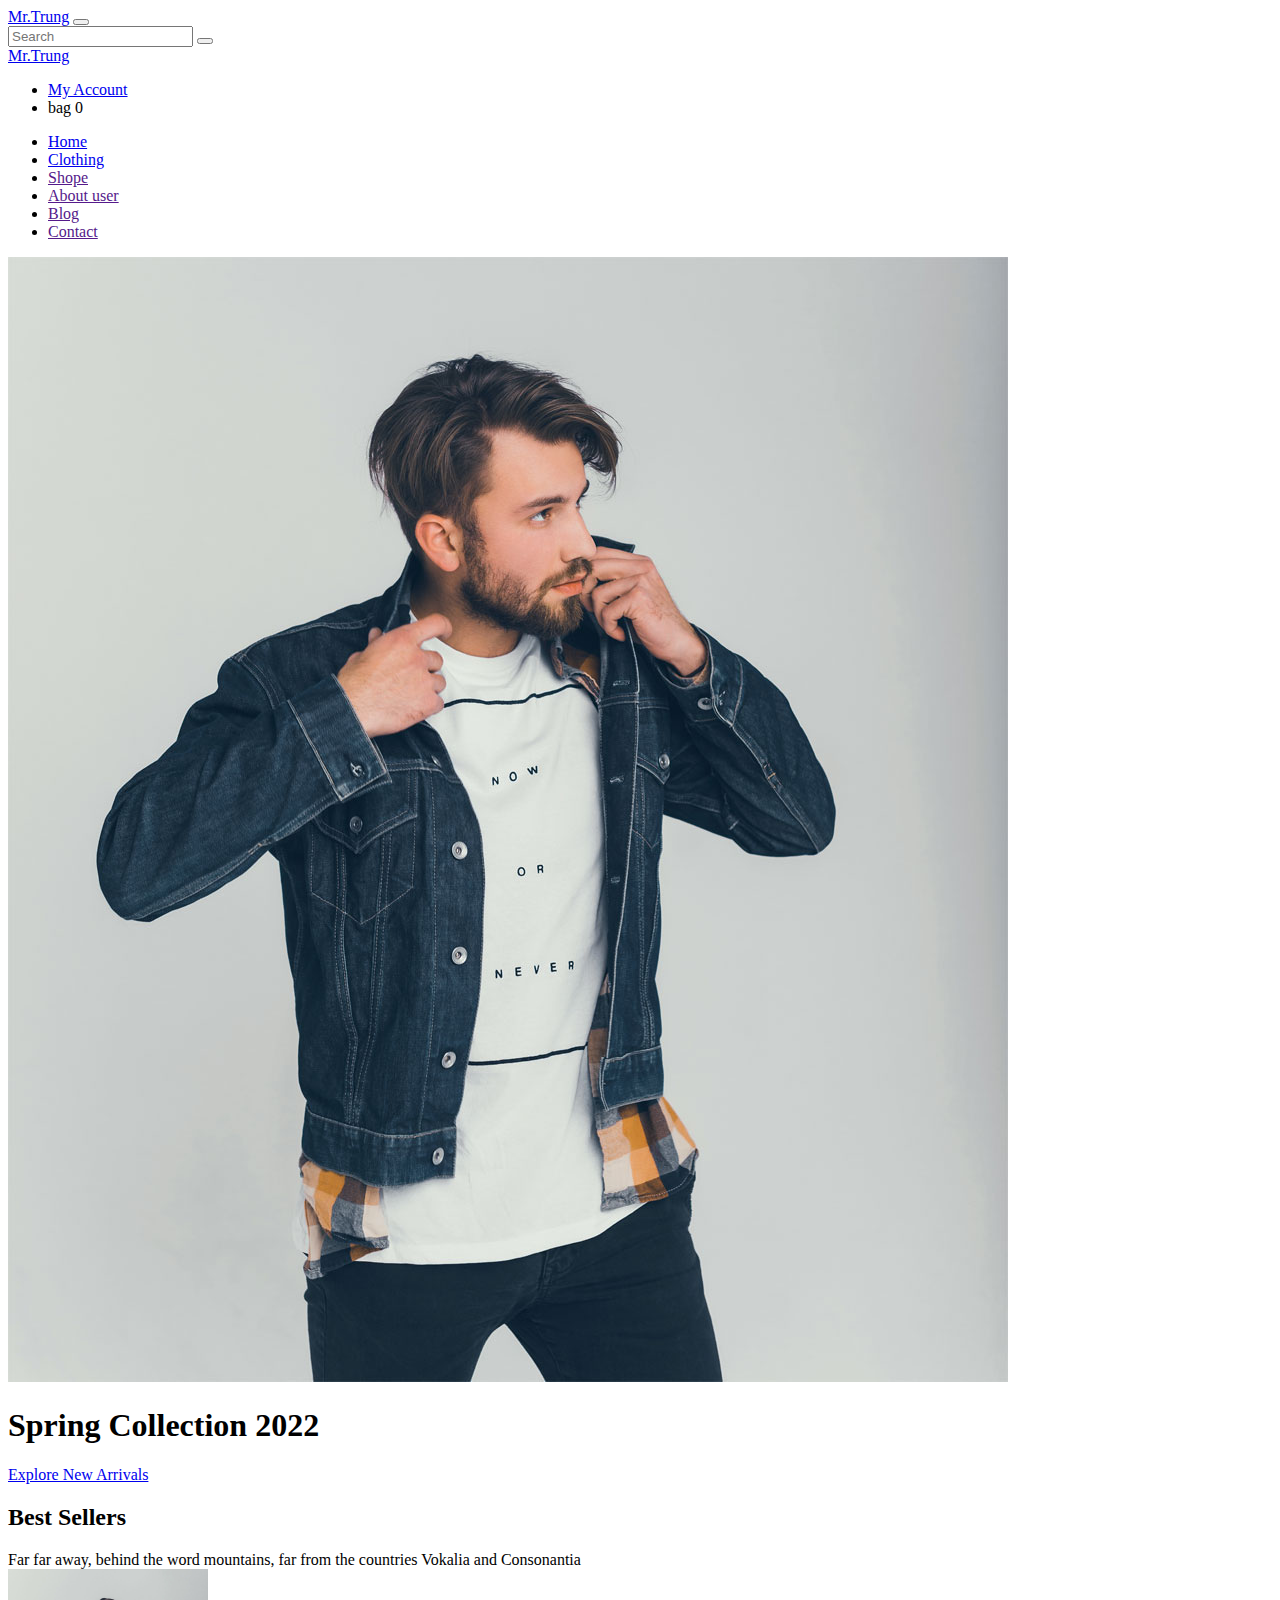
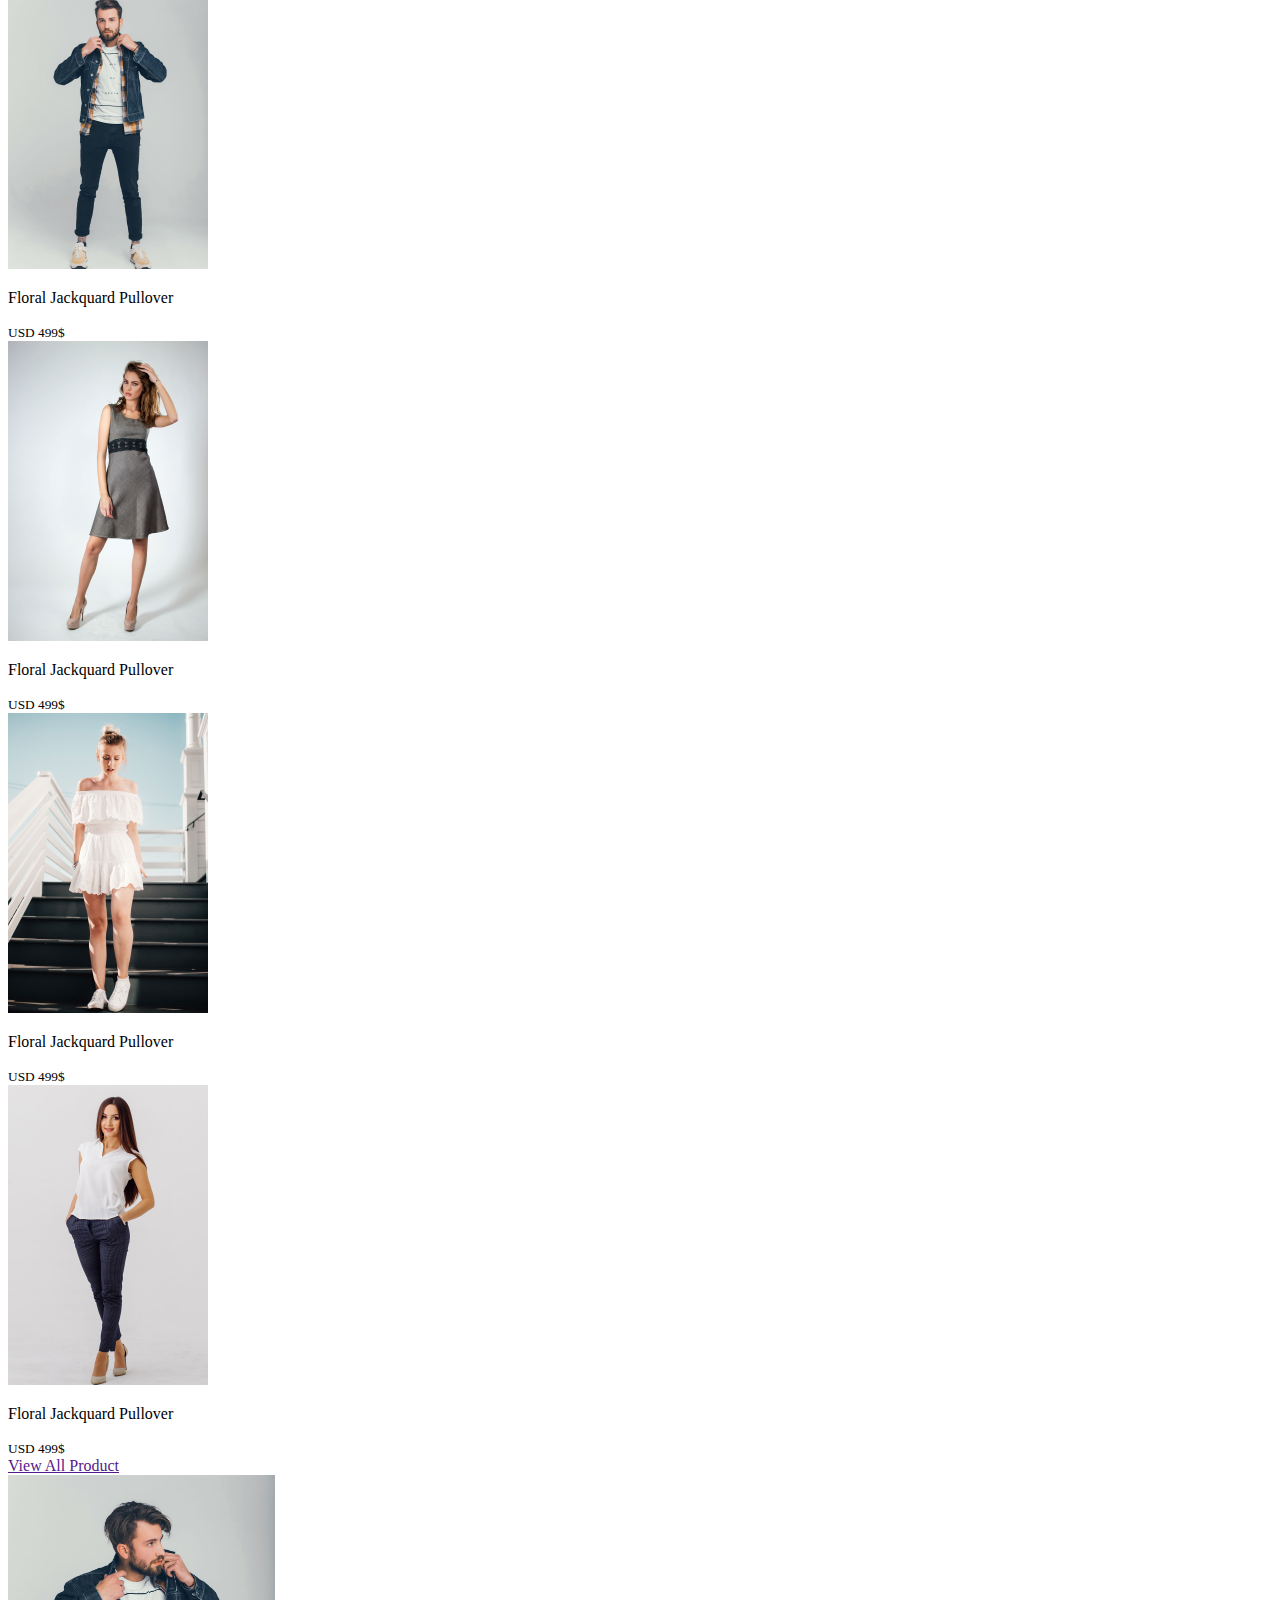
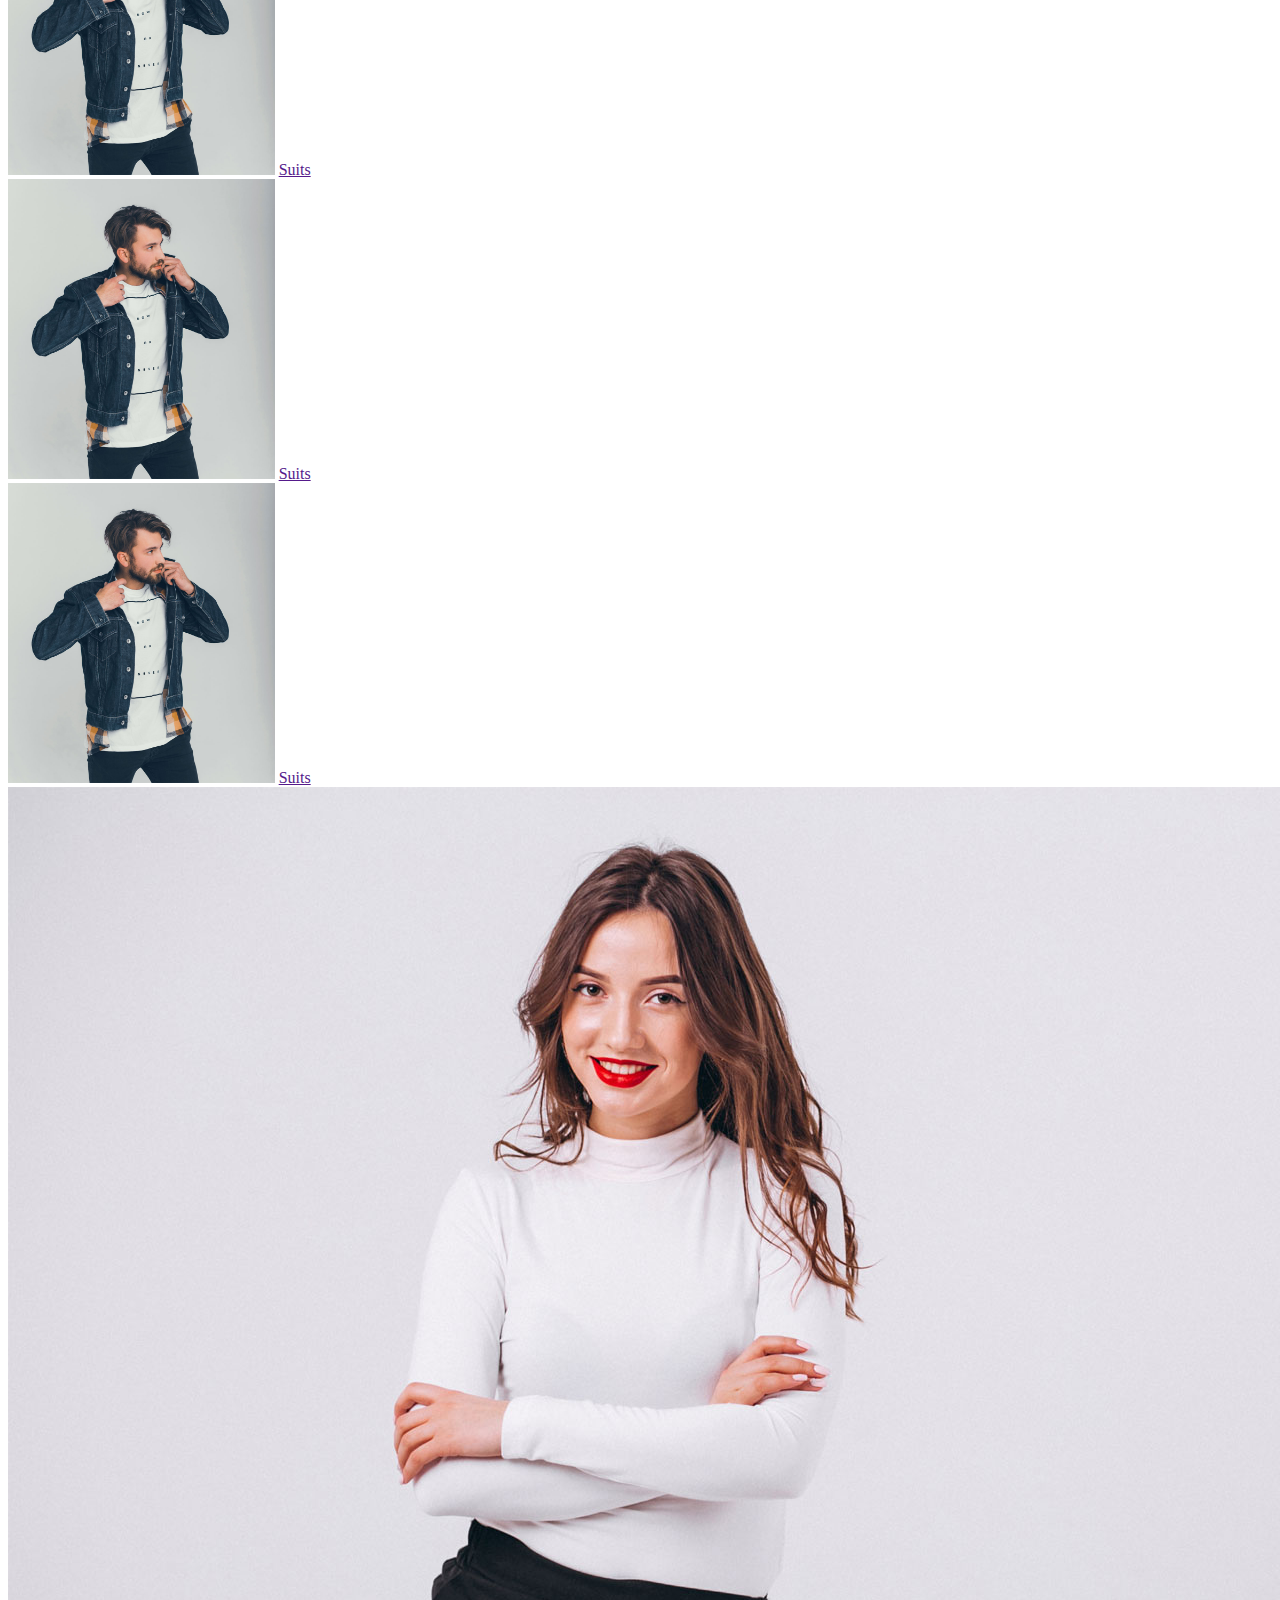
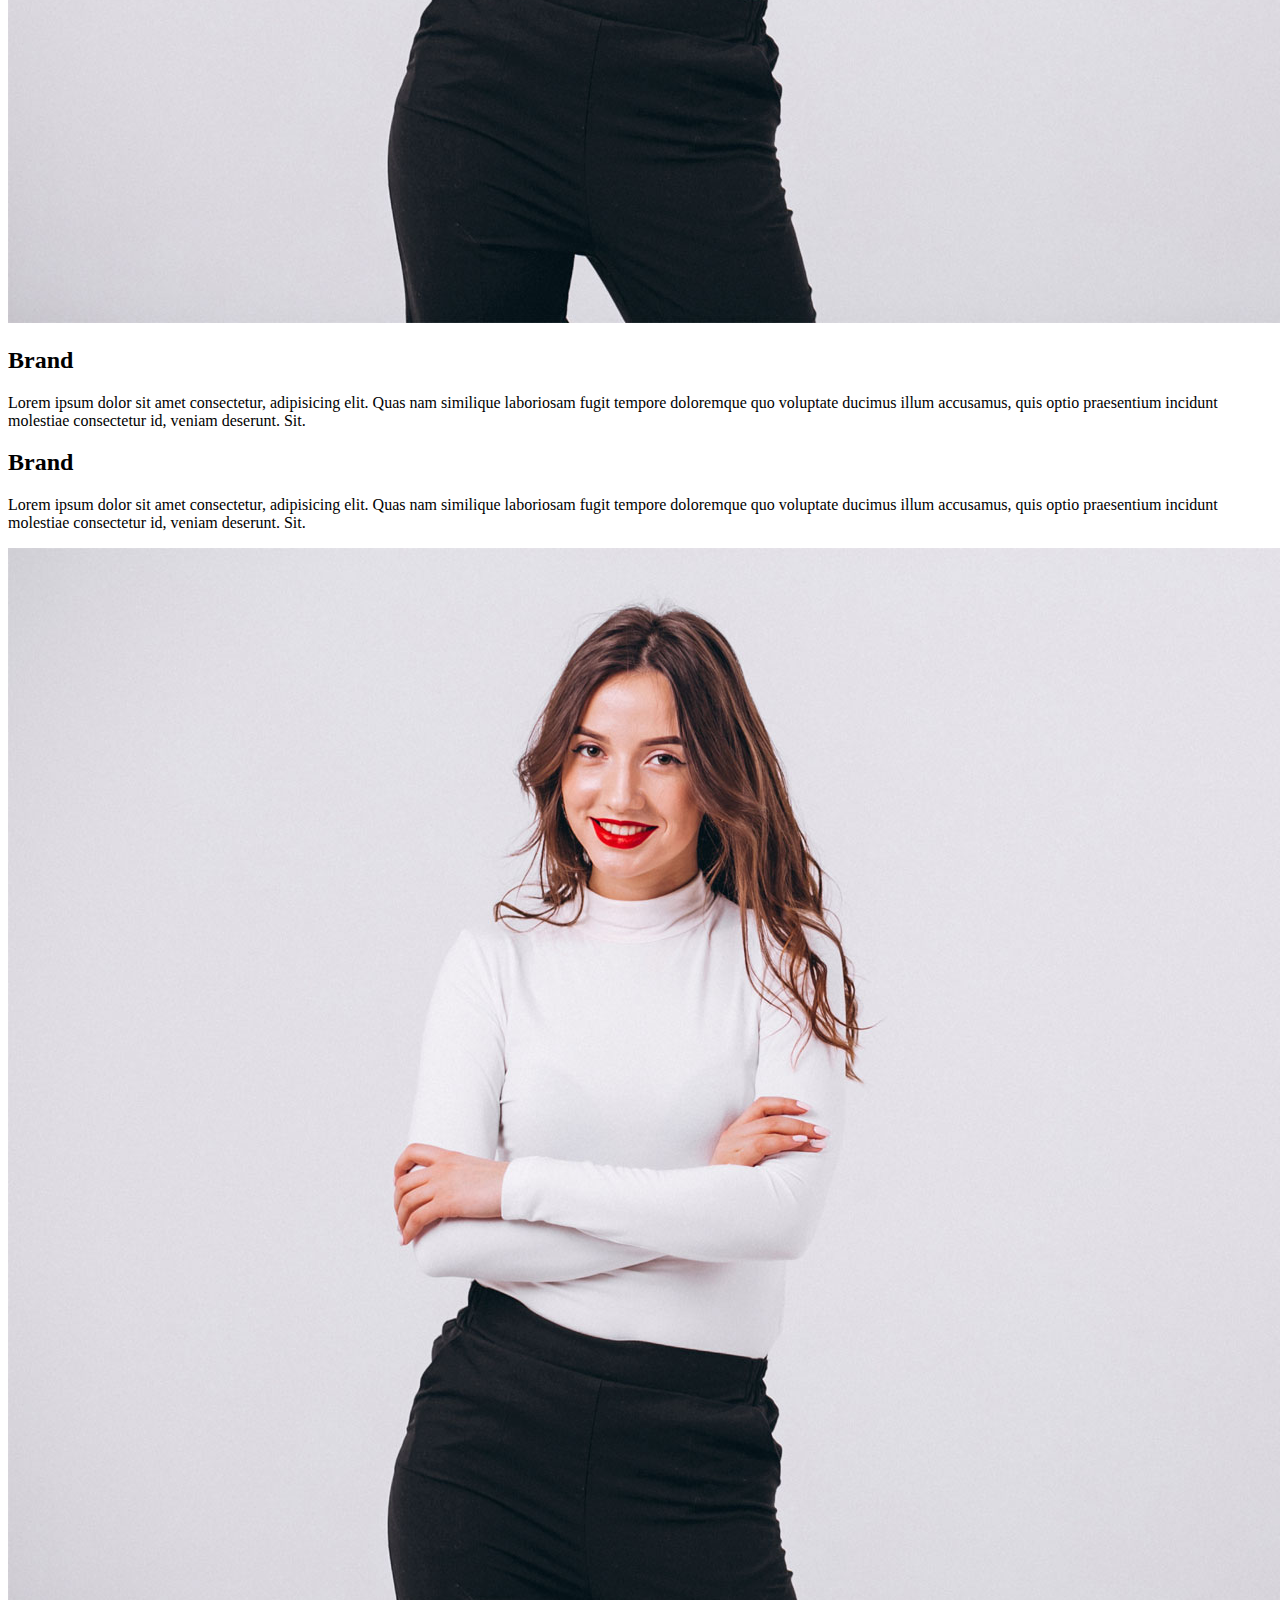
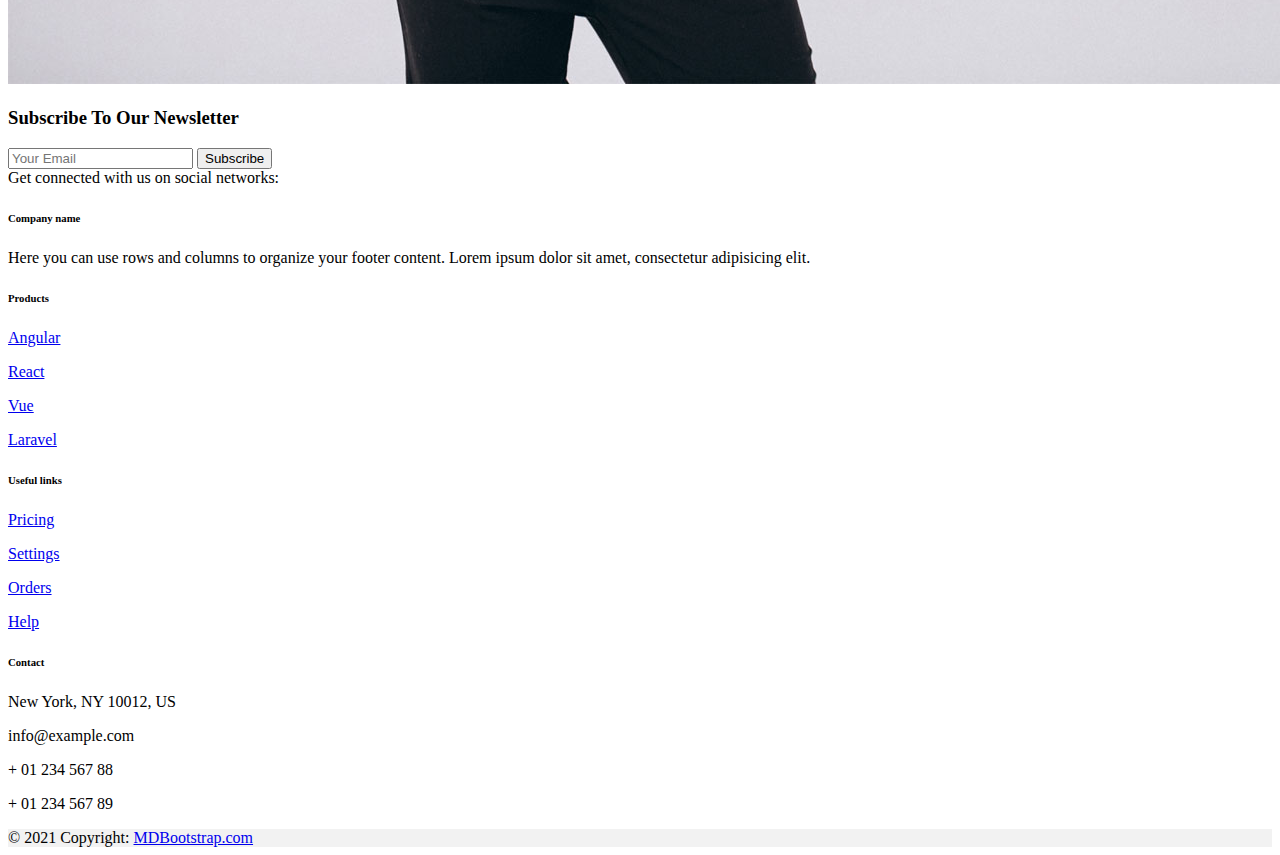
<file: index.html>
<!doctype html>
<html lang="en">

<head>
  <title>Title</title>
  <!-- Required meta tags -->
  <meta charset="utf-8">
  <meta name="viewport" content="width=device-width, initial-scale=1, shrink-to-fit=no">
  <link rel="stylesheet" href="https://cdnjs.cloudflare.com/ajax/libs/font-awesome/6.2.0/css/all.min.css"
    integrity="sha512-xh6O/CkQoPOWDdYTDqeRdPCVd1SpvCA9XXcUnZS2FmJNp1coAFzvtCN9BmamE+4aHK8yyUHUSCcJHgXloTyT2A=="
    crossorigin="anonymous" referrerpolicy="no-referrer" />
  <!-- Bootstrap CSS v5.2.0-beta1 -->
  <link rel="stylesheet" href="https://cdn.jsdelivr.net/npm/bootstrap@5.2.0/dist/css/bootstrap.min.css"
    integrity="sha384-gH2yIJqKdNHPEq0n4Mqa/HGKIhSkIHeL5AyhkYV8i59U5AR6csBvApHHNl/vI1Bx" crossorigin="anonymous">
  <link rel="stylesheet" href="css/style.css">
</head>

<body>
  <nav class="navbar navbar-expand-lg navbar-light bg-light position-fixed top-0 start-0 w-100">
    <div class="container">
      <a class="navbar-brand d-lg-none" href="#">Mr.Trung</a>
      <button class="navbar-toggler" type="button" data-bs-toggle="collapse" data-bs-target="#navbarContent">
        <span class="navbar-toggler-icon"></span>
      </button>
      <div class="collapse navbar-collapse p-2 flex-column" id="navbarContent">
        <div class="d-flex justify-content-center justify-content-lg-between flex-column flex-lg-row w-100">
          <form action="" class="d-flex">
            <input type="search" class="form-control me-2" placeholder="Search">
            <button class="btn btn-outline-dark">
              <i class="fas fa-search"></i>
            </button>
          </form>
          <a class="navbar-brand d-none d-lg-block" href="#">Mr.Trung</a>
          <ul class="navbar-nav">
            <li class="nav-item d-flex">
              <a href="#" class="nav-link mx-2">
                <i class="fas fa-user"></i>
                My Account
              </a>
            </li>
            <li class="nav-item d-flex align-items-center">
              <a href="#" class="nav-link mx-2"></a>
              <i class="fas fa-shopping-bag"></i>
              bag
              </a>
              <span class="badge rounded-pill bg-secondary"> 0 </span>
            </li>
          </ul>
        </div>
        <div class="d-block w-100">
          <ul class="navbar-nav d-flex justify-content-center align-items-center pt-3">
            <li class="nav-item mx-2">
              <a href="index.html" class="nav-link">
                Home
              </a>
            </li>
            <li class="nav-item mx-2">
              <a href="productList.html" class="nav-link">
                Clothing
              </a>
            </li>
            <li class="nav-item mx-2">
              <a href="" class="nav-link">
                Shope
              </a>
            </li>
            <li class="nav-item mx-2">
              <a href="" class="nav-link">
                About user
              </a>
            </li>
            <li class="nav-item mx-2">
              <a href="" class="nav-link">
                Blog
              </a>
            </li>
            <li class="nav-item mx-2">
              <a href="" class="nav-link">
                Contact
              </a>
            </li>
          </ul>
        </div>
      </div>
    </div>
  </nav>
  <div class="container position-relative text-center">
    <header class="position-relative text-center text-white mb-5">
      <img class="w-100" src="img/about-2.jpg" alt="Banner">
      <div class="position-absolute top-50 start-50 translate-middle-x w-100 px-3">
        <h1 class="display-4">
          Spring Collection 2022
        </h1>
        <a href="#new" class="btn btn-light">
          Explore New Arrivals
        </a>
      </div>
    </header>
    <h2 class="diplay-6 mb-4">
      Best Sellers
    </h2>
    <span>Far far away, behind the word mountains, far from the countries Vokalia and Consonantia</span>
    <div class="d-flex justify-content-between align-items-center flex-column flex-lg-row my-5 m-auto" id="new">
      <div class="card m-2">
        <a href="product.html">
          <img class="card-img-top" height="300px" src="img/product-1.jpg" alt="Product">
        </a>
        <div class="card-body">
          <p class="card-text fw-bold">Floral Jackquard Pullover</p>
          <small class="text-secondary">
            USD 499$
          </small>
        </div>
      </div>
      <div class="card m-2">
        <a href="product.html">
          <img class="card-img-top" height="300px" src="img/product-2.jpg" alt="Product">
        </a>
        <div class="card-body">
          <p class="card-text fw-bold">Floral Jackquard Pullover</p>
          <small class="text-secondary">
            USD 499$
          </small>
        </div>
      </div>
      <div class="card m-2">
        <a href="product.html">
          <img class="card-img-top" height="300px" src="img/product-3.jpg" alt="Product">
        </a>
        <div class="card-body">
          <p class="card-text fw-bold">Floral Jackquard Pullover</p>
          <small class="text-secondary">
            USD 499$
          </small>
        </div>
      </div>
      <div class="card m-2">
        <a href="product.html">
          <img class="card-img-top" height="300px" src="img/product-4.jpg" alt="Product">
        </a>
        <div class="card-body">
          <p class="card-text fw-bold">Floral Jackquard Pullover</p>
          <small class="text-secondary">
            USD 499$
          </small>
        </div>
      </div>
    </div>
    <a href="" class="btn btn-outline-dark my-5">View All Product</a>
    <div class="d-flex justify-content-between align-items-center flex-column flex-lg-row my-5">
      <div class="position-relative m-2">
        <img src="img/about-2.jpg" height="300" alt="">
        <a href="" class="btn btn-light position-absolute start-0 bottom-0 ms-2 mb-2 d-block">Suits</a>
      </div>
      <div class="position-relative m-2">
        <img src="img/about-2.jpg" height="300" alt="">
        <a href="" class="btn btn-light position-absolute start-0 bottom-0 ms-2 mb-2 d-block">Suits</a>
      </div>
      <div class="position-relative m-2">
        <img src="img/about-2.jpg" height="300" alt="">
        <a href="" class="btn btn-light position-absolute start-0 bottom-0 ms-2 mb-2 d-block">Suits</a>
      </div>
    </div>
    <div class="row text-start align-items-center gy-5 my-5">
      <div class="col-12 col-md-6">
        <img src="img/about-1.jpg" class="w-100 h-100" alt="">
      </div>
      <div class="col-12 col-md-6">
        <div>
          <h2 class="display-4">
            Brand
          </h2>
          <p>Lorem ipsum dolor sit amet consectetur, adipisicing elit. Quas nam similique laboriosam fugit tempore
            doloremque quo voluptate ducimus illum accusamus, quis optio praesentium incidunt molestiae consectetur id,
            veniam deserunt. Sit.</p>

        </div>
      </div>
    </div>
    <div class="row text-start align-items-center gy-5 my-5">
      <div class="col-12 col-md-6">
        <div>
          <h2 class="display-4">
            Brand
          </h2>
          <p>Lorem ipsum dolor sit amet consectetur, adipisicing elit. Quas nam similique laboriosam fugit tempore
            doloremque quo voluptate ducimus illum accusamus, quis optio praesentium incidunt molestiae consectetur id,
            veniam deserunt. Sit.</p>

        </div>
      </div>
      <div class="col-12 col-md-6">
        <img src="img/about-1.jpg" class="w-100 h-100" alt="">
      </div>
    </div>
    <section class="my-5 mx-auto py-5" style="max-width: 25em;">
      <h3>
        Subscribe To Our Newsletter
      </h3>
      <form class="d-flex my-4">
        <input type="search" class="form-control me-2" placeholder="Your Email">
        <button class="btn btn-outline-dark" type="submit">Subscribe</button>
      </form>
    </section>
  </div>
    <!-- Footer -->
<footer class="text-center text-lg-start bg-light text-muted">
  <!-- Section: Social media -->
  <section class="d-flex justify-content-center justify-content-lg-between p-4 border-bottom">
    <!-- Left -->
    <div class="me-5 d-none d-lg-block">
      <span>Get connected with us on social networks:</span>
    </div>
    <!-- Left -->

    <!-- Right -->
    <div>
      <a href="" class="me-4 text-reset">
        <i class="fab fa-facebook-f"></i>
      </a>
      <a href="" class="me-4 text-reset">
        <i class="fab fa-twitter"></i>
      </a>
      <a href="" class="me-4 text-reset">
        <i class="fab fa-google"></i>
      </a>
      <a href="" class="me-4 text-reset">
        <i class="fab fa-instagram"></i>
      </a>
      <a href="" class="me-4 text-reset">
        <i class="fab fa-linkedin"></i>
      </a>
      <a href="" class="me-4 text-reset">
        <i class="fab fa-github"></i>
      </a>
    </div>
    <!-- Right -->
  </section>
  <!-- Section: Social media -->

  <!-- Section: Links  -->
  <section class="">
    <div class="container text-center text-md-start mt-5">
      <!-- Grid row -->
      <div class="row mt-3">
        <!-- Grid column -->
        <div class="col-md-3 col-lg-4 col-xl-3 mx-auto mb-4">
          <!-- Content -->
          <h6 class="text-uppercase fw-bold mb-4">
            <i class="fas fa-gem me-3"></i>Company name
          </h6>
          <p>
            Here you can use rows and columns to organize your footer content. Lorem ipsum
            dolor sit amet, consectetur adipisicing elit.
          </p>
        </div>
        <!-- Grid column -->

        <!-- Grid column -->
        <div class="col-md-2 col-lg-2 col-xl-2 mx-auto mb-4">
          <!-- Links -->
          <h6 class="text-uppercase fw-bold mb-4">
            Products
          </h6>
          <p>
            <a href="#!" class="text-reset">Angular</a>
          </p>
          <p>
            <a href="#!" class="text-reset">React</a>
          </p>
          <p>
            <a href="#!" class="text-reset">Vue</a>
          </p>
          <p>
            <a href="#!" class="text-reset">Laravel</a>
          </p>
        </div>
        <!-- Grid column -->

        <!-- Grid column -->
        <div class="col-md-3 col-lg-2 col-xl-2 mx-auto mb-4">
          <!-- Links -->
          <h6 class="text-uppercase fw-bold mb-4">
            Useful links
          </h6>
          <p>
            <a href="#!" class="text-reset">Pricing</a>
          </p>
          <p>
            <a href="#!" class="text-reset">Settings</a>
          </p>
          <p>
            <a href="#!" class="text-reset">Orders</a>
          </p>
          <p>
            <a href="#!" class="text-reset">Help</a>
          </p>
        </div>
        <!-- Grid column -->

        <!-- Grid column -->
        <div class="col-md-4 col-lg-3 col-xl-3 mx-auto mb-md-0 mb-4">
          <!-- Links -->
          <h6 class="text-uppercase fw-bold mb-4">Contact</h6>
          <p><i class="fas fa-home me-3"></i> New York, NY 10012, US</p>
          <p>
            <i class="fas fa-envelope me-3"></i>
            info@example.com
          </p>
          <p><i class="fas fa-phone me-3"></i> + 01 234 567 88</p>
          <p><i class="fas fa-print me-3"></i> + 01 234 567 89</p>
        </div>
        <!-- Grid column -->
      </div>
      <!-- Grid row -->
    </div>
  </section>
  <!-- Section: Links  -->

  <!-- Copyright -->
  <div class="text-center p-4" style="background-color: rgba(0, 0, 0, 0.05);">
    © 2021 Copyright:
    <a class="text-reset fw-bold" href="https://mdbootstrap.com/">MDBootstrap.com</a>
  </div>
  <!-- Copyright -->
</footer>
<!-- Footer -->
  </div>
  
  <script src="https://cdn.jsdelivr.net/npm/@popperjs/core@2.11.5/dist/umd/popper.min.js"
    integrity="sha384-Xe+8cL9oJa6tN/veChSP7q+mnSPaj5Bcu9mPX5F5xIGE0DVittaqT5lorf0EI7Vk" crossorigin="anonymous">
    </script>

  <script src="https://cdn.jsdelivr.net/npm/bootstrap@5.2.0/dist/js/bootstrap.min.js"
    integrity="sha384-ODmDIVzN+pFdexxHEHFBQH3/9/vQ9uori45z4JjnFsRydbmQbmL5t1tQ0culUzyK" crossorigin="anonymous">
    </script>
</body>

</html>
</file>
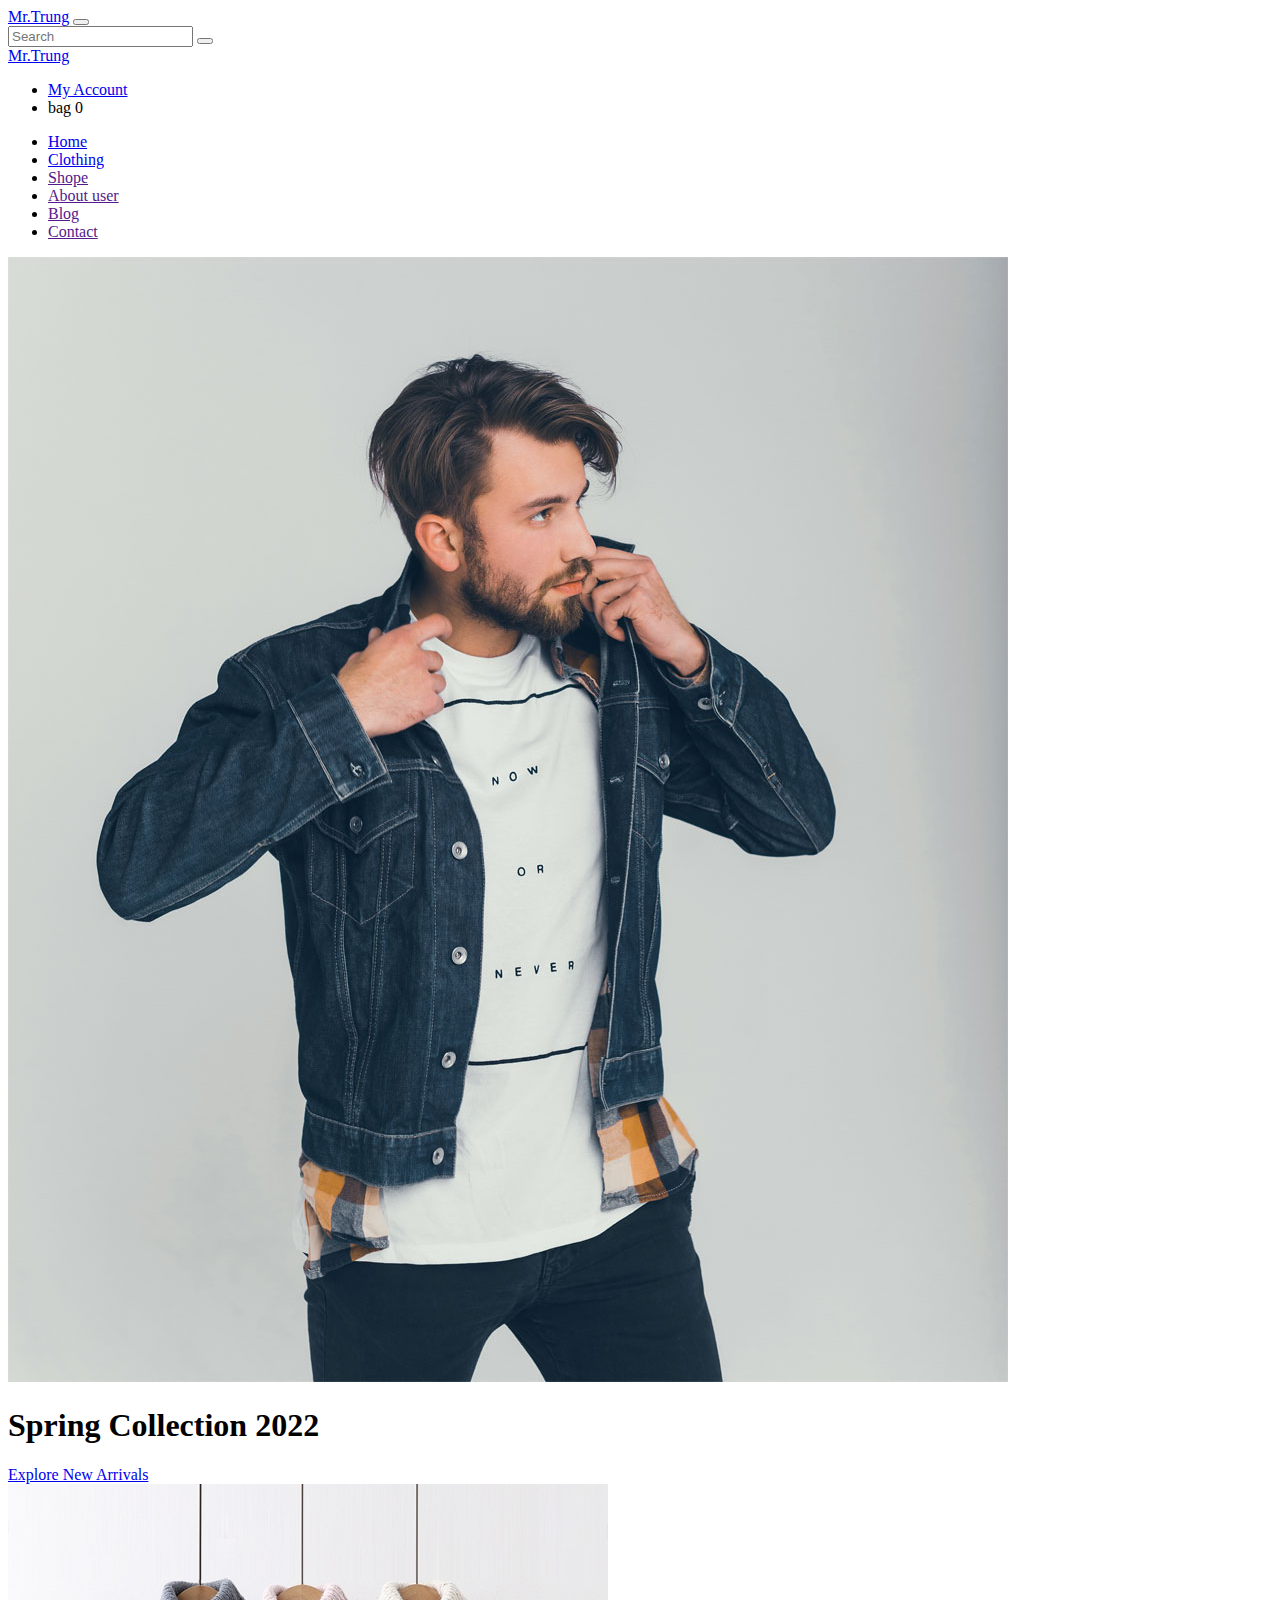
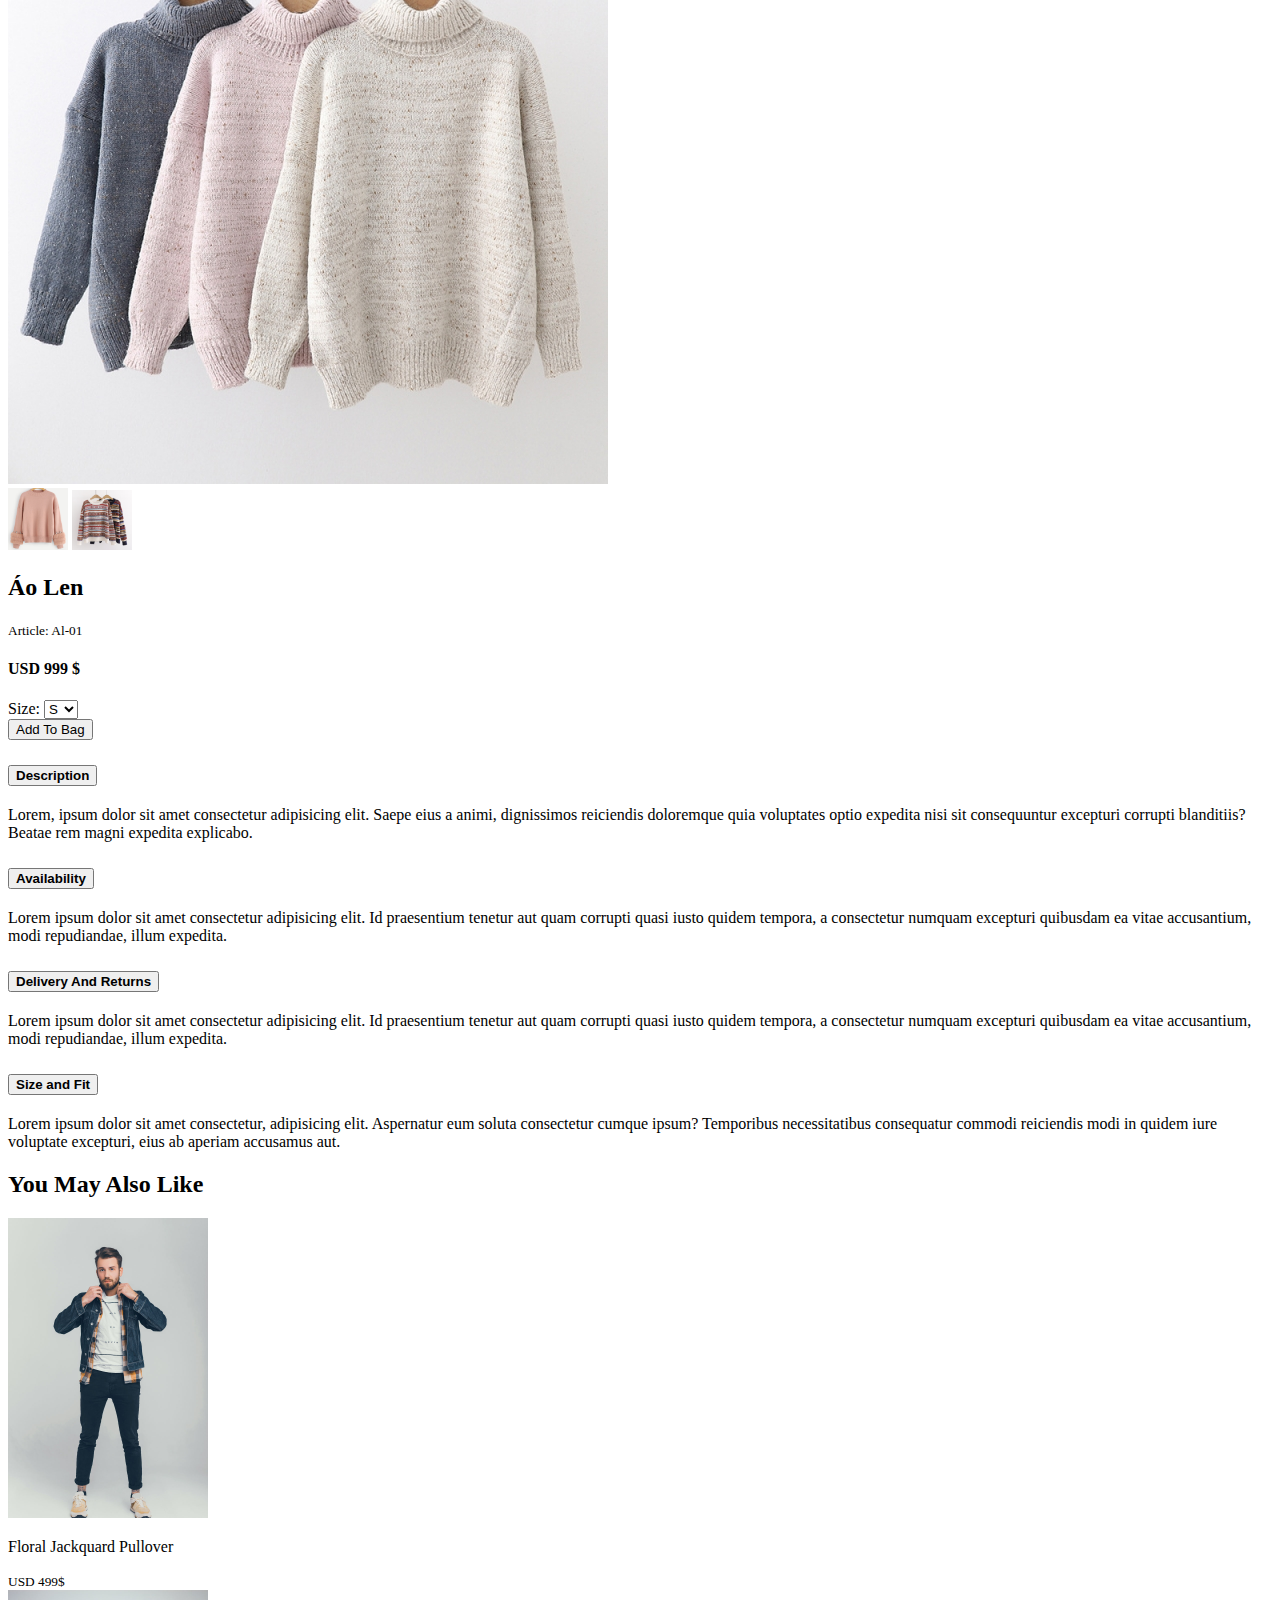
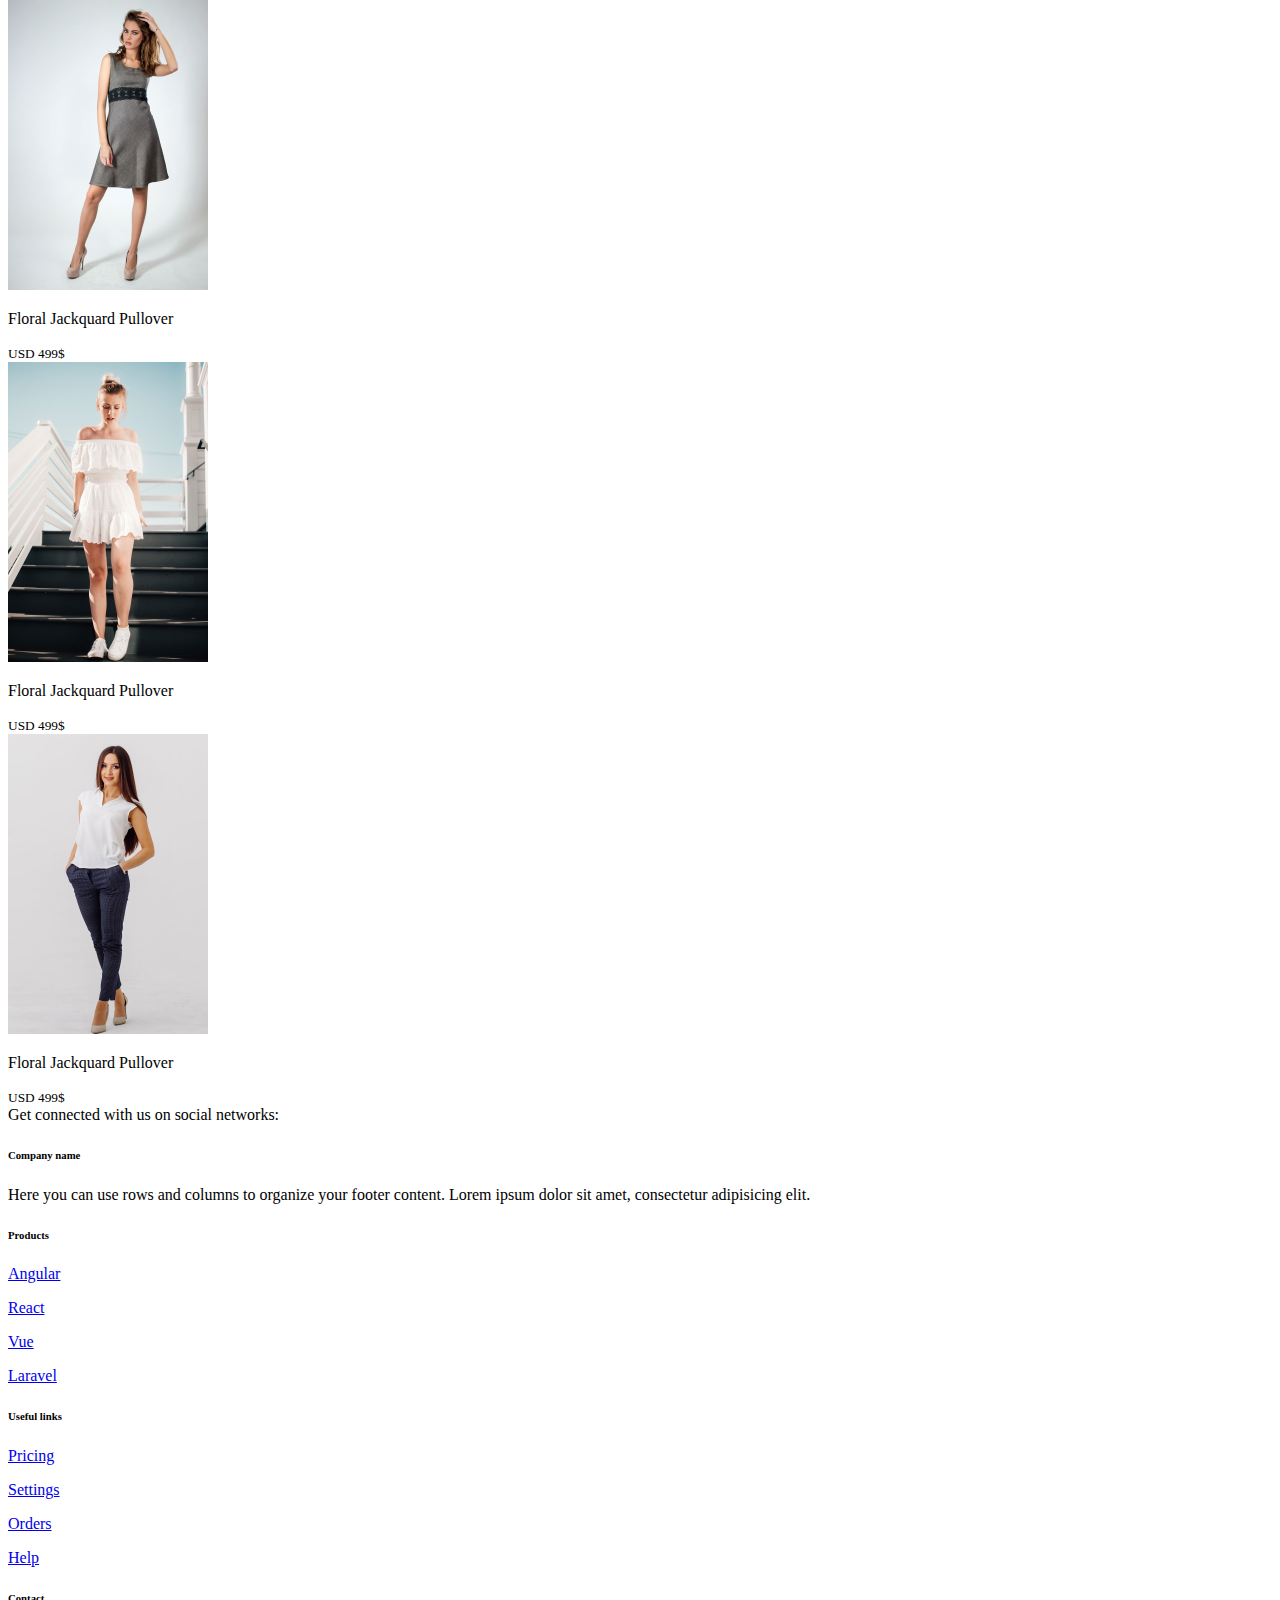
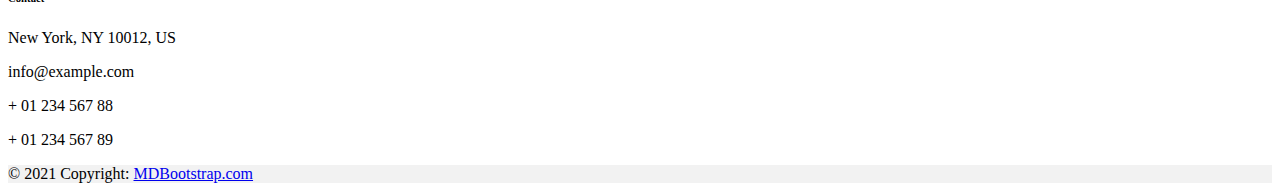
<file: product.html>
<!doctype html>
<html lang="en">

<head>
    <title>Title</title>
    <!-- Required meta tags -->
    <meta charset="utf-8">
    <meta name="viewport" content="width=device-width, initial-scale=1, shrink-to-fit=no">
    <link rel="stylesheet" href="https://cdnjs.cloudflare.com/ajax/libs/font-awesome/6.2.0/css/all.min.css"
        integrity="sha512-xh6O/CkQoPOWDdYTDqeRdPCVd1SpvCA9XXcUnZS2FmJNp1coAFzvtCN9BmamE+4aHK8yyUHUSCcJHgXloTyT2A=="
        crossorigin="anonymous" referrerpolicy="no-referrer" />
    <!-- Bootstrap CSS v5.2.0-beta1 -->
    <link rel="stylesheet" href="https://cdn.jsdelivr.net/npm/bootstrap@5.2.0/dist/css/bootstrap.min.css"
        integrity="sha384-gH2yIJqKdNHPEq0n4Mqa/HGKIhSkIHeL5AyhkYV8i59U5AR6csBvApHHNl/vI1Bx" crossorigin="anonymous">
    <link rel="stylesheet" href="css/style.css">
</head>

<body>
    <nav class="navbar navbar-expand-lg navbar-light bg-light position-fixed top-0 start-0 w-100">
        <div class="container">
            <a class="navbar-brand d-lg-none" href="#">Mr.Trung</a>
            <button class="navbar-toggler" type="button" data-bs-toggle="collapse" data-bs-target="#navbarContent">
                <span class="navbar-toggler-icon"></span>
            </button>
            <div class="collapse navbar-collapse p-2 flex-column" id="navbarContent">
                <div class="d-flex justify-content-center justify-content-lg-between flex-column flex-lg-row w-100">
                    <form action="" class="d-flex">
                        <input type="search" class="form-control me-2" placeholder="Search">
                        <button class="btn btn-outline-dark">
                            <i class="fas fa-search"></i>
                        </button>
                    </form>
                    <a class="navbar-brand d-none d-lg-block" href="#">Mr.Trung</a>
                    <ul class="navbar-nav">
                        <li class="nav-item d-flex">
                            <a href="#" class="nav-link mx-2">
                                <i class="fas fa-user"></i>
                                My Account
                            </a>
                        </li>
                        <li class="nav-item d-flex align-items-center">
                            <a href="#" class="nav-link mx-2"></a>
                            <i class="fas fa-shopping-bag"></i>
                            bag
                            </a>
                            <span class="badge rounded-pill bg-secondary"> 0 </span>
                        </li>
                    </ul>
                </div>
                <div class="d-block w-100">
                    <ul class="navbar-nav d-flex justify-content-center align-items-center pt-3">
                        <li class="nav-item mx-2">
                            <a href="index.html" class="nav-link">
                                Home
                            </a>
                        </li>
                        <li class="nav-item mx-2">
                            <a href="productList.html" class="nav-link">
                                Clothing
                            </a>
                        </li>
                        <li class="nav-item mx-2">
                            <a href="" class="nav-link">
                                Shope
                            </a>
                        </li>
                        <li class="nav-item mx-2">
                            <a href="" class="nav-link">
                                About user
                            </a>
                        </li>
                        <li class="nav-item mx-2">
                            <a href="" class="nav-link">
                                Blog
                            </a>
                        </li>
                        <li class="nav-item mx-2">
                            <a href="" class="nav-link">
                                Contact
                            </a>
                        </li>
                    </ul>
                </div>
            </div>
        </div>
    </nav>
    <div class="container position-relative text-center">
        <header class="position-relative text-center text-white mb-5">
            <img class="w-100" src="img/about-2.jpg" alt="Banner">
            <div class="position-absolute top-50 start-50 translate-middle-x w-100 px-3">
                <h1 class="display-4">
                    Spring Collection 2022
                </h1>
                <a href="#new" class="btn btn-light">
                    Explore New Arrivals
                </a>
            </div>
        </header>
    </div>
   <div class="container">
    <div class="row py-5 g-5">
        <div class="col-12 col-lg-6">
            <img src="img/chitiet0.jpg" alt="" class="m-1 w-100 silderMainImage" data-bs-toggle="modal"
                data-bs-target="#imageModal">
                <div>
                    <img src="img/chitiet.jpg" class="m-1 silderThumb" width="60" alt="">
                    <img src="img/chitiet2.jpg" class="m-1 silderThumb" width="60" alt="">
                </div>
        </div>
        <div class="col-12 col-lg-6">
            <h2 id="productName">
                Áo Len
            </h2>
            <small class="text-muted">
                Article: Al-01
            </small>
            <h4>
                USD
                <span id="price">999</span>
                $
            </h4>
            <label for="selectSize" class="text-muted">
                Size:
            </label>
            <select name="selectSize" id="size" class="form-select">
                <option selected>S</option>
                <option value="1">M</option>
                <option value="2">L</option>
                <option value="3">Xl</option>
            </select>
            <div class="d-grid my-4">
                <button class="btn btn-lg btn-dark" type="button" id="bagBtn">
                    Add To Bag
                </button>
            </div>
            <div class="accordion">
                <div class="accordion-item">
                    <h2 class="accordion-header" id="hedingOne">
                        <button class="accordion-button" type="button" data-bs-toggle="collapse" data-bs-target="#collapseOne" aria-expanded="true" aria-controls="collapseOne">
                            <strong>Description</strong>
                        </button>
                    </h2>
                    <div id="collapseOne" class="accordion-collapse collapse show" aria-labelledby="hedingOne">
                        <div class="accordion-body">
                            Lorem, ipsum dolor sit amet consectetur adipisicing elit. Saepe eius a animi, dignissimos reiciendis doloremque quia voluptates optio expedita nisi sit consequuntur excepturi corrupti blanditiis? Beatae rem magni expedita explicabo.
                        </div>
                    </div>
                </div>

                <div class="accordion-item">
                    <h2 class="accordion-header" id="hedingTwo">
                        <button class="accordion-button" type="button" data-bs-toggle="collapse" data-bs-target="#collapseTwo" aria-expanded="true" aria-controls="collapseTwo">
                            <strong>Availability</strong>
                        </button>
                    </h2>
                    <div id="collapseTwo" class="accordion-collapse collapse show" aria-labelledby="hedingTwo">
                        <div class="accordion-body">
                            Lorem ipsum dolor sit amet consectetur adipisicing elit. Id praesentium tenetur aut quam corrupti quasi iusto quidem tempora, a consectetur numquam excepturi quibusdam ea vitae accusantium, modi repudiandae, illum expedita.
                        </div>
                    </div>
                </div>

                <div class="accordion-item">
                    <h2 class="accordion-header" id="hedingthree">
                        <button class="accordion-button" type="button" data-bs-toggle="collapse" data-bs-target="#collapsethree" aria-expanded="true" aria-controls="collapsethree">
                            <strong>Delivery And Returns</strong>
                        </button>
                    </h2>
                    <div id="collapsethree" class="accordion-collapse collapse show" aria-labelledby="hedingthree">
                        <div class="accordion-body">
                            Lorem ipsum dolor sit amet consectetur adipisicing elit. Id praesentium tenetur aut quam corrupti quasi iusto quidem tempora, a consectetur numquam excepturi quibusdam ea vitae accusantium, modi repudiandae, illum expedita.
                        </div>
                    </div>
                </div>

                <div class="accordion-item">
                    <h2 class="accordion-header" id="hedingFour">
                        <button class="accordion-button" type="button" data-bs-toggle="collapse" data-bs-target="#collapseFour" aria-expanded="true" aria-controls="collapseFour">
                            <strong>Size and Fit</strong>
                        </button>
                    </h2>
                    <div id="collapseFour" class="accordion-collapse collapse show" aria-labelledby="hedingFour">
                        <div class="accordion-body">
                            Lorem ipsum dolor sit amet consectetur, adipisicing elit. Aspernatur eum soluta consectetur cumque ipsum? Temporibus necessitatibus consequatur commodi reiciendis modi in quidem iure voluptate excepturi, eius ab aperiam accusamus aut.
                        </div>
                    </div>
                </div>
            </div>
        </div>

    </div>
    <h2 class="diplay-6 py-5 text-center">
        You May Also Like
    </h2>
    <div class="d-flex justify-content-between align-items-center flex-column flex-lg-row my-5 m-auto" id="new">
        <div class="card m-2">
          <img class="card-img-top" height="300px" src="img/product-1.jpg" alt="Product">
          <div class="card-body">
            <p class="card-text fw-bold">Floral Jackquard Pullover</p>
            <small class="text-secondary">
              USD 499$
            </small>
          </div>
        </div>
        <div class="card m-2">
          <img class="card-img-top" height="300px" src="img/product-2.jpg" alt="Product">
          <div class="card-body">
            <p class="card-text fw-bold">Floral Jackquard Pullover</p>
            <small class="text-secondary">
              USD 499$
            </small>
          </div>
        </div>
        <div class="card m-2">
          <img class="card-img-top" height="300px" src="img/product-3.jpg" alt="Product">
          <div class="card-body">
            <p class="card-text fw-bold">Floral Jackquard Pullover</p>
            <small class="text-secondary">
              USD 499$
            </small>
          </div>
        </div>
        <div class="card m-2">
          <img class="card-img-top" height="300px" src="img/product-4.jpg" alt="Product">
          <div class="card-body">
            <p class="card-text fw-bold">Floral Jackquard Pullover</p>
            <small class="text-secondary">
              USD 499$
            </small>
          </div>
        </div>
      </div>
   </div>
    <!-- Footer -->
    <footer class="text-center text-lg-start bg-light text-muted">
        <!-- Section: Social media -->
        <section class="d-flex justify-content-center justify-content-lg-between p-4 border-bottom">
            <!-- Left -->
            <div class="me-5 d-none d-lg-block">
                <span>Get connected with us on social networks:</span>
            </div>
            <!-- Left -->

            <!-- Right -->
            <div>
                <a href="" class="me-4 text-reset">
                    <i class="fab fa-facebook-f"></i>
                </a>
                <a href="" class="me-4 text-reset">
                    <i class="fab fa-twitter"></i>
                </a>
                <a href="" class="me-4 text-reset">
                    <i class="fab fa-google"></i>
                </a>
                <a href="" class="me-4 text-reset">
                    <i class="fab fa-instagram"></i>
                </a>
                <a href="" class="me-4 text-reset">
                    <i class="fab fa-linkedin"></i>
                </a>
                <a href="" class="me-4 text-reset">
                    <i class="fab fa-github"></i>
                </a>
            </div>
            <!-- Right -->
        </section>
        <!-- Section: Social media -->

        <!-- Section: Links  -->
        <section class="">
            <div class="container text-center text-md-start mt-5">
                <!-- Grid row -->
                <div class="row mt-3">
                    <!-- Grid column -->
                    <div class="col-md-3 col-lg-4 col-xl-3 mx-auto mb-4">
                        <!-- Content -->
                        <h6 class="text-uppercase fw-bold mb-4">
                            <i class="fas fa-gem me-3"></i>Company name
                        </h6>
                        <p>
                            Here you can use rows and columns to organize your footer content. Lorem ipsum
                            dolor sit amet, consectetur adipisicing elit.
                        </p>
                    </div>
                    <!-- Grid column -->

                    <!-- Grid column -->
                    <div class="col-md-2 col-lg-2 col-xl-2 mx-auto mb-4">
                        <!-- Links -->
                        <h6 class="text-uppercase fw-bold mb-4">
                            Products
                        </h6>
                        <p>
                            <a href="#!" class="text-reset">Angular</a>
                        </p>
                        <p>
                            <a href="#!" class="text-reset">React</a>
                        </p>
                        <p>
                            <a href="#!" class="text-reset">Vue</a>
                        </p>
                        <p>
                            <a href="#!" class="text-reset">Laravel</a>
                        </p>
                    </div>
                    <!-- Grid column -->

                    <!-- Grid column -->
                    <div class="col-md-3 col-lg-2 col-xl-2 mx-auto mb-4">
                        <!-- Links -->
                        <h6 class="text-uppercase fw-bold mb-4">
                            Useful links
                        </h6>
                        <p>
                            <a href="#!" class="text-reset">Pricing</a>
                        </p>
                        <p>
                            <a href="#!" class="text-reset">Settings</a>
                        </p>
                        <p>
                            <a href="#!" class="text-reset">Orders</a>
                        </p>
                        <p>
                            <a href="#!" class="text-reset">Help</a>
                        </p>
                    </div>
                    <!-- Grid column -->

                    <!-- Grid column -->
                    <div class="col-md-4 col-lg-3 col-xl-3 mx-auto mb-md-0 mb-4">
                        <!-- Links -->
                        <h6 class="text-uppercase fw-bold mb-4">Contact</h6>
                        <p><i class="fas fa-home me-3"></i> New York, NY 10012, US</p>
                        <p>
                            <i class="fas fa-envelope me-3"></i>
                            info@example.com
                        </p>
                        <p><i class="fas fa-phone me-3"></i> + 01 234 567 88</p>
                        <p><i class="fas fa-print me-3"></i> + 01 234 567 89</p>
                    </div>
                    <!-- Grid column -->
                </div>
                <!-- Grid row -->
            </div>
        </section>
        <!-- Section: Links  -->

        <!-- Copyright -->
        <div class="text-center p-4" style="background-color: rgba(0, 0, 0, 0.05);">
            © 2021 Copyright:
            <a class="text-reset fw-bold" href="https://mdbootstrap.com/">MDBootstrap.com</a>
        </div>
        <!-- Copyright -->
    </footer>
    <!-- Footer -->
    </div>

    <script src="https://cdn.jsdelivr.net/npm/@popperjs/core@2.11.5/dist/umd/popper.min.js"
        integrity="sha384-Xe+8cL9oJa6tN/veChSP7q+mnSPaj5Bcu9mPX5F5xIGE0DVittaqT5lorf0EI7Vk" crossorigin="anonymous">
        </script>

    <script src="https://cdn.jsdelivr.net/npm/bootstrap@5.2.0/dist/js/bootstrap.min.js"
        integrity="sha384-ODmDIVzN+pFdexxHEHFBQH3/9/vQ9uori45z4JjnFsRydbmQbmL5t1tQ0culUzyK" crossorigin="anonymous">
        </script>
</body>

</html>
</file>
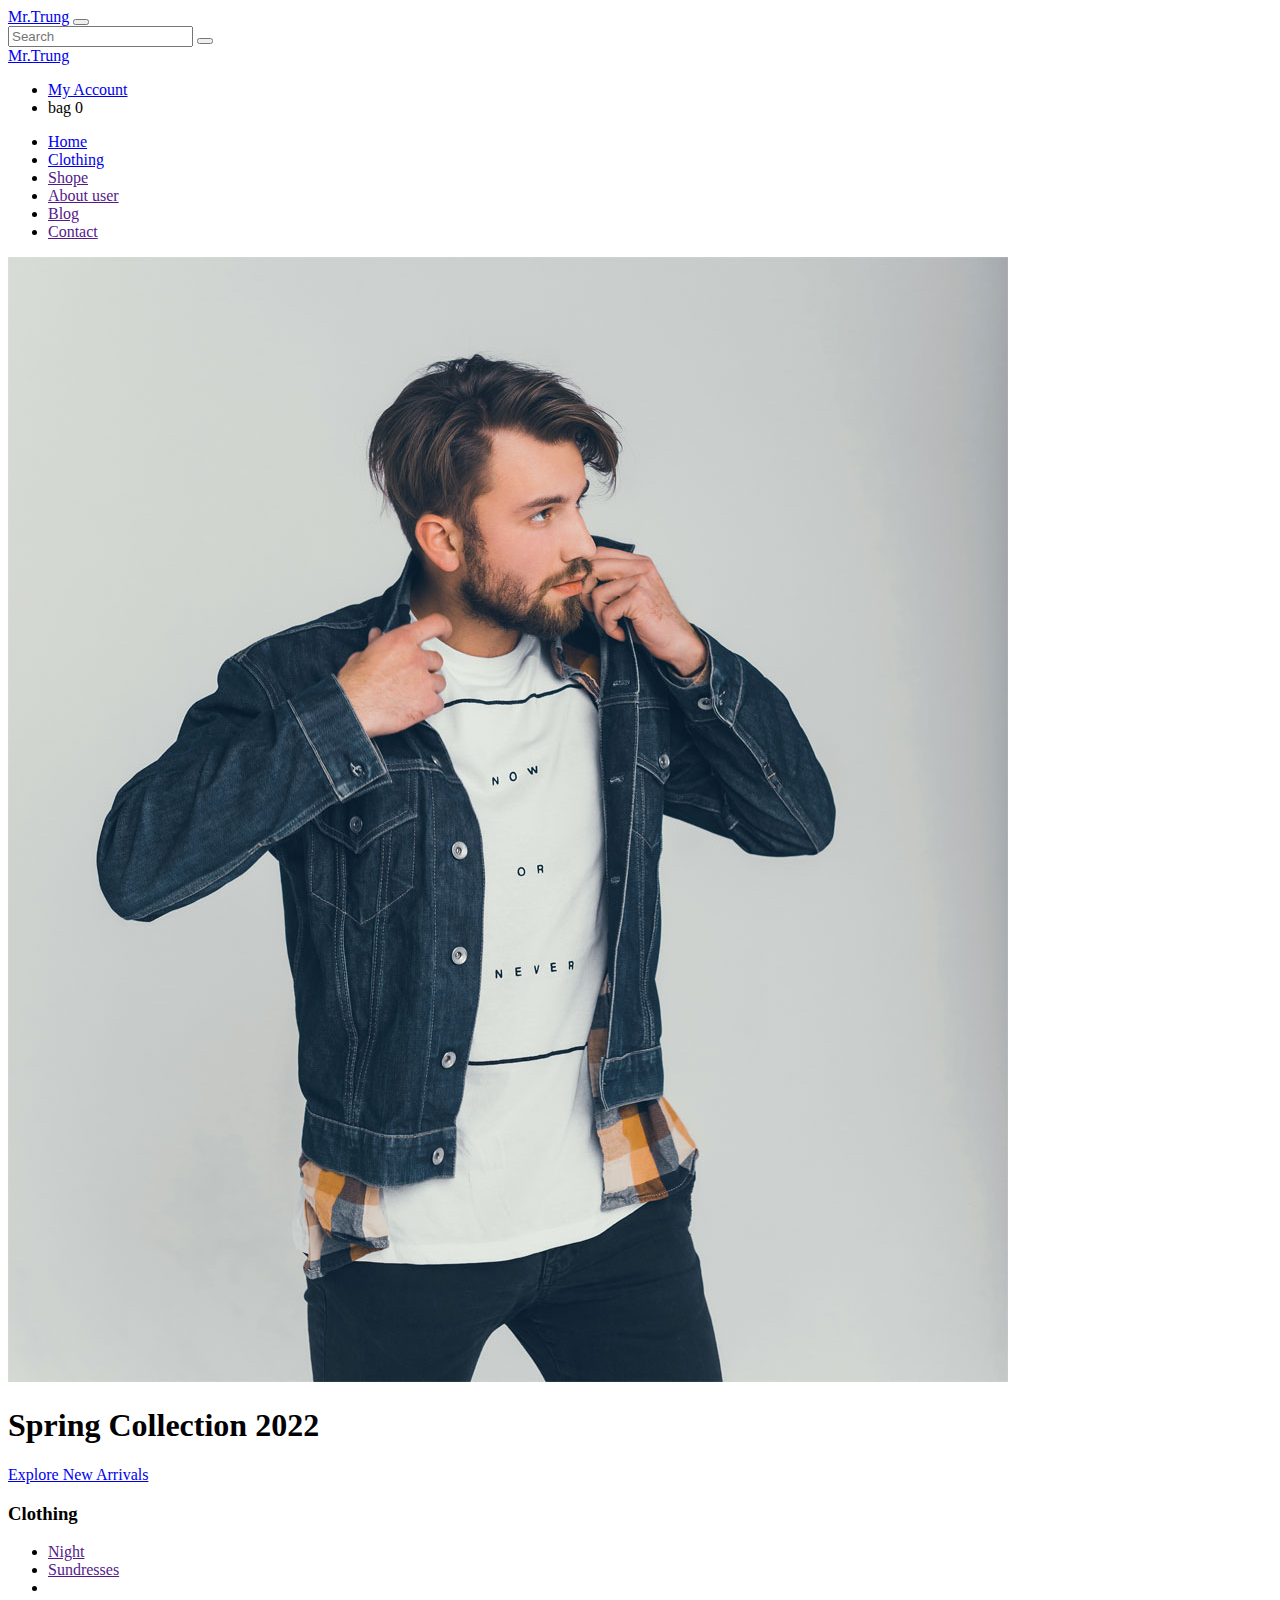
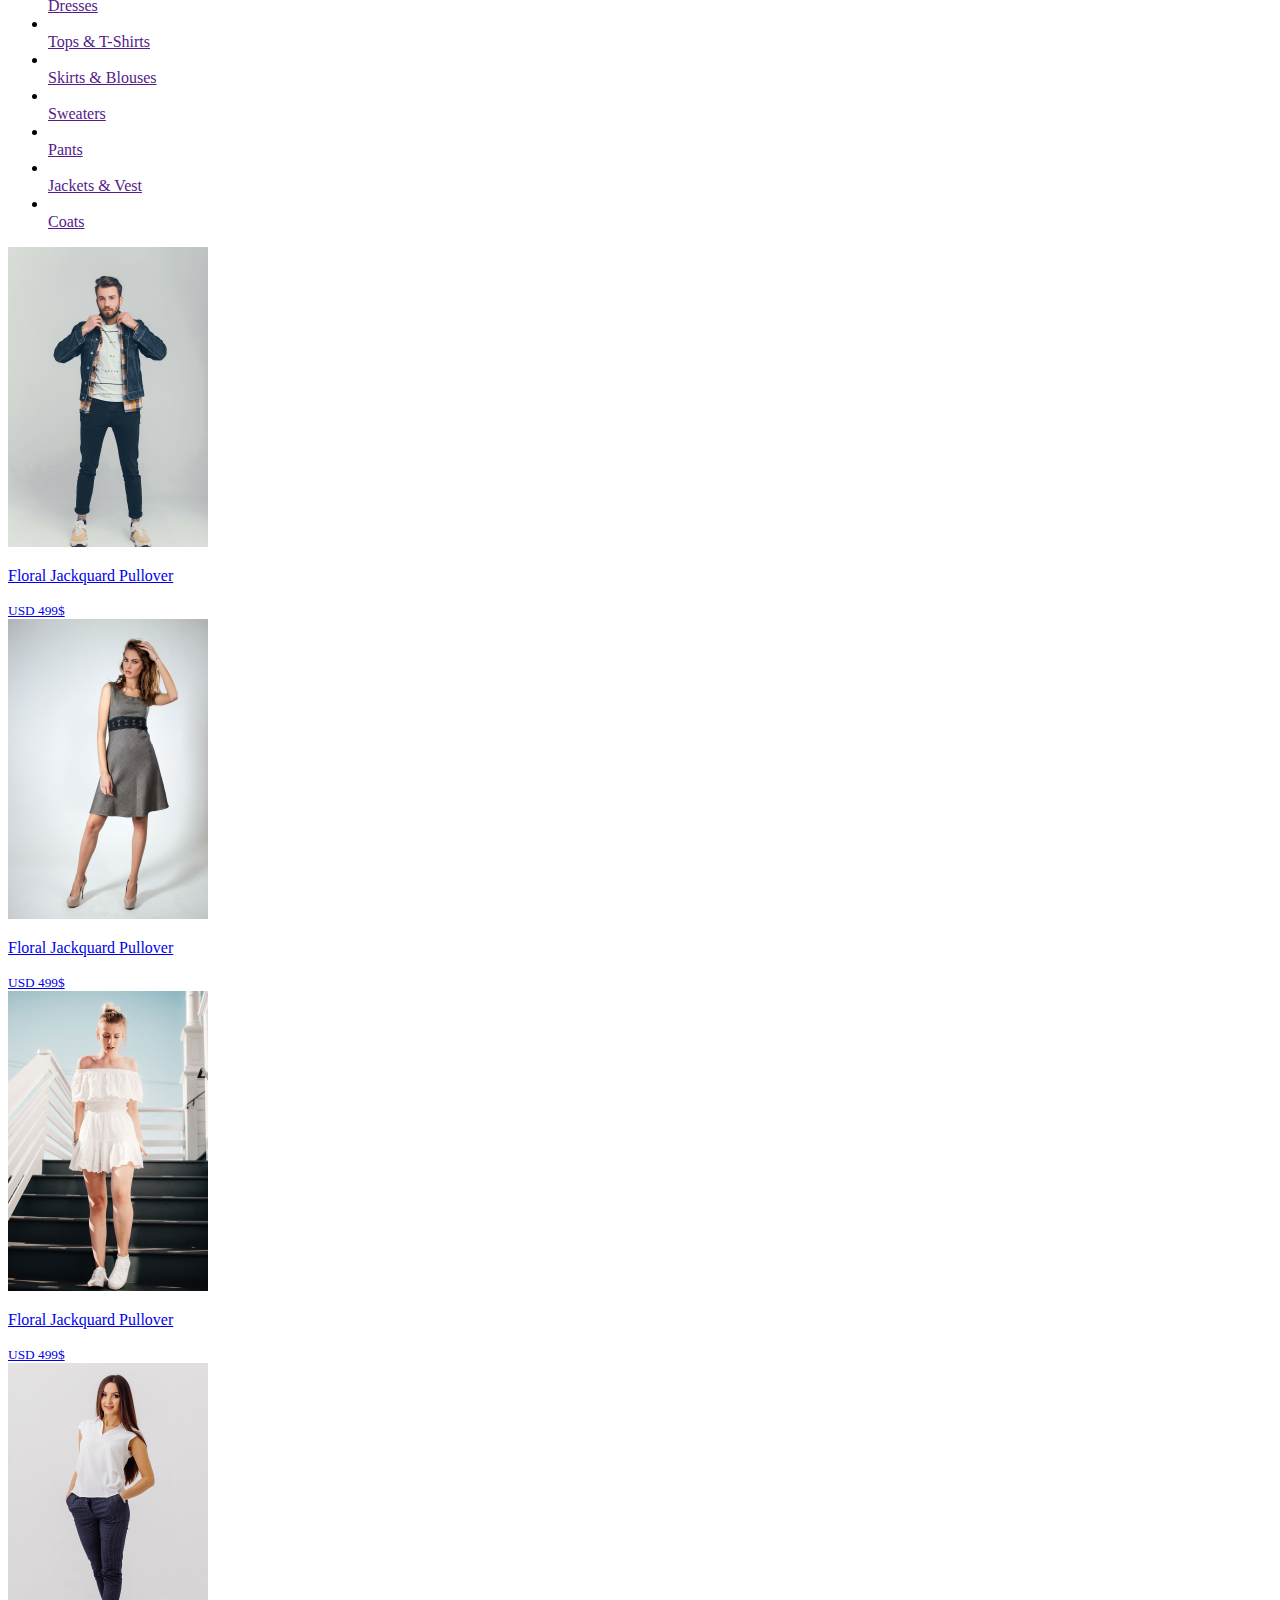
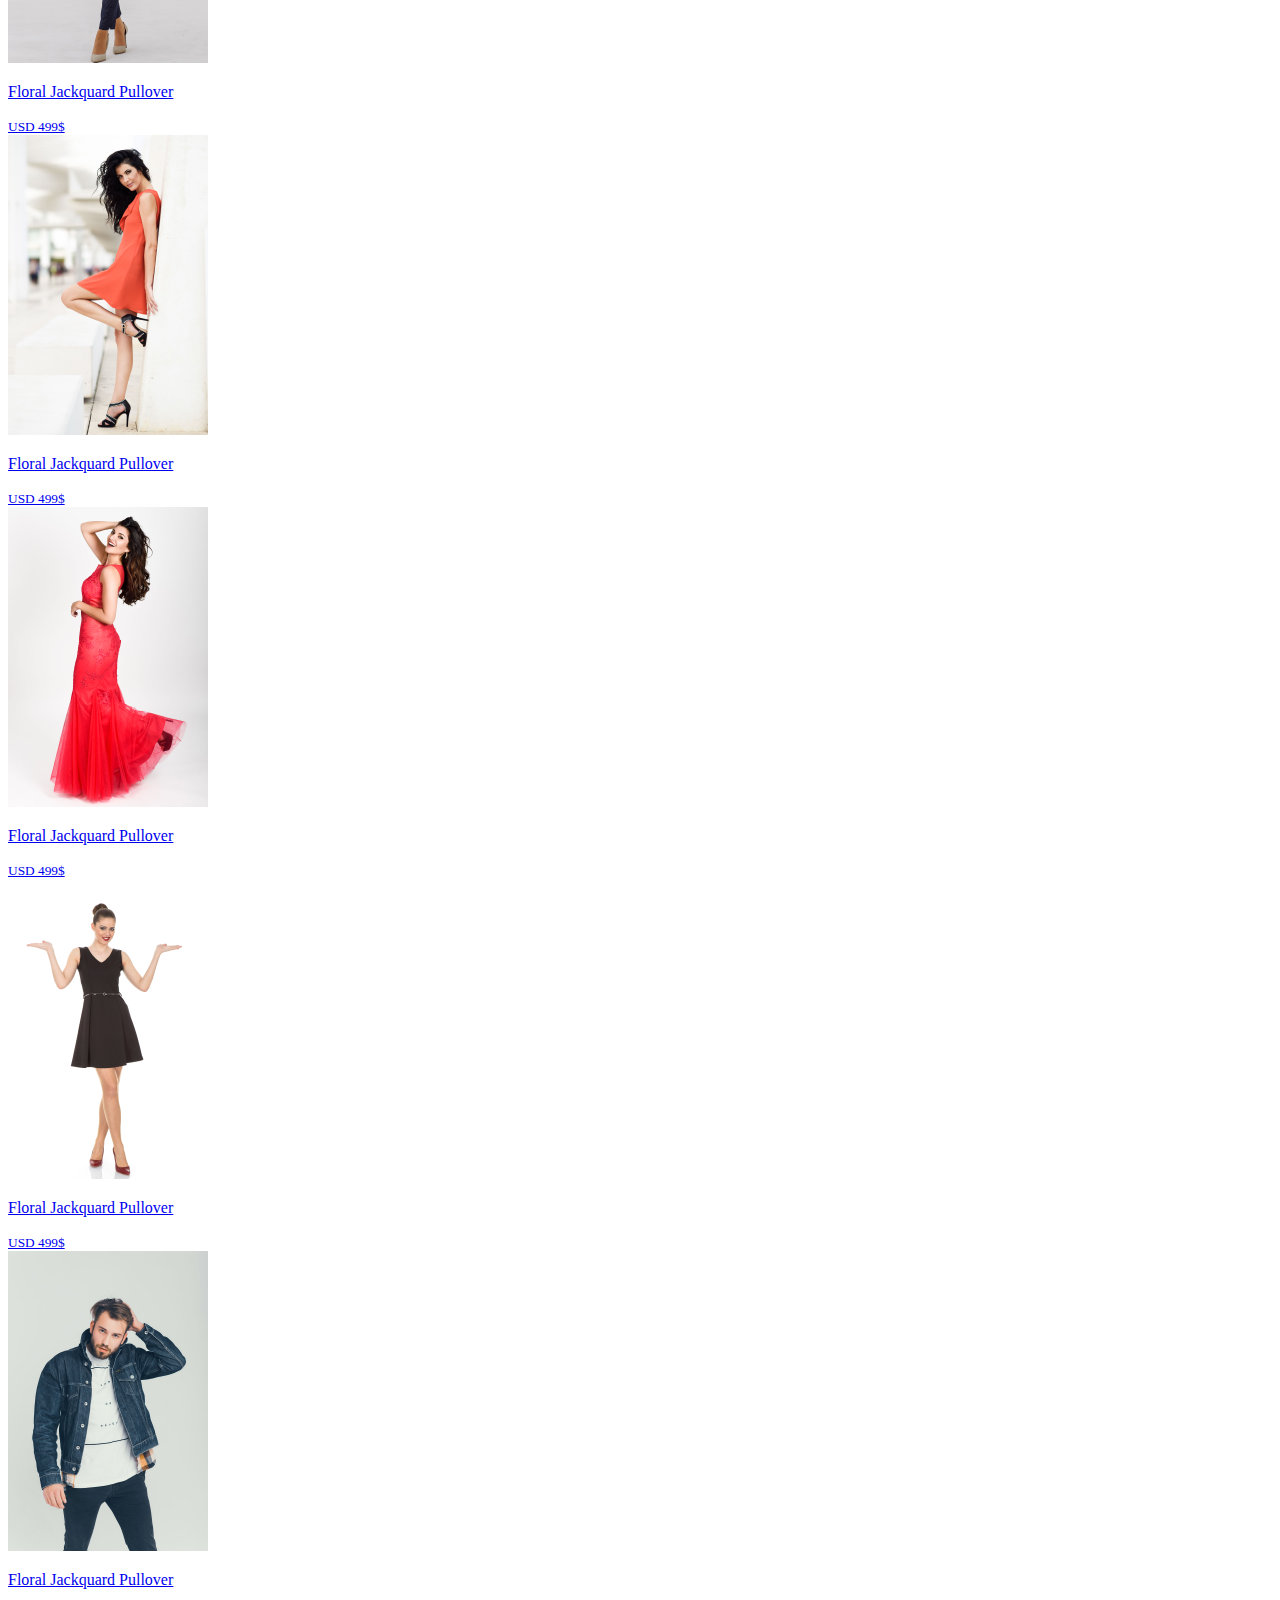
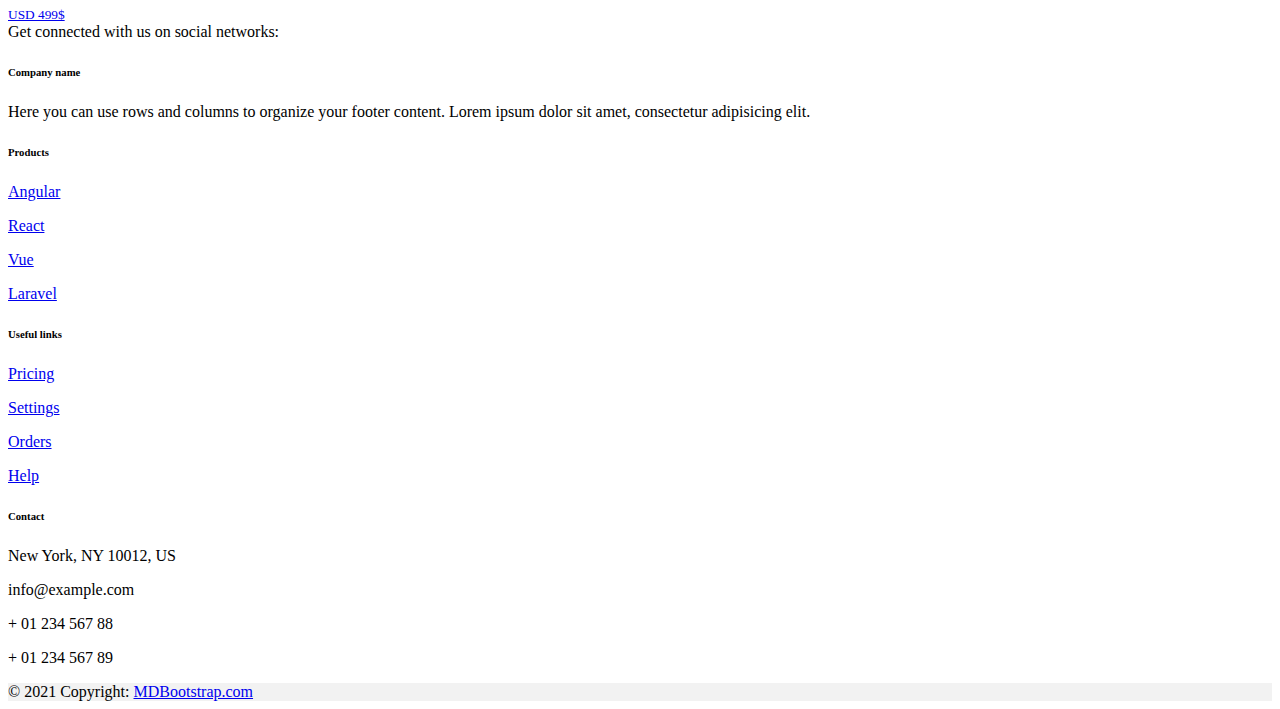
<file: productList.html>
<!doctype html>
<html lang="en">

<head>
    <title>Title</title>
    <!-- Required meta tags -->
    <meta charset="utf-8">
    <meta name="viewport" content="width=device-width, initial-scale=1, shrink-to-fit=no">
    <link rel="stylesheet" href="https://cdnjs.cloudflare.com/ajax/libs/font-awesome/6.2.0/css/all.min.css"
        integrity="sha512-xh6O/CkQoPOWDdYTDqeRdPCVd1SpvCA9XXcUnZS2FmJNp1coAFzvtCN9BmamE+4aHK8yyUHUSCcJHgXloTyT2A=="
        crossorigin="anonymous" referrerpolicy="no-referrer" />
    <!-- Bootstrap CSS v5.2.0-beta1 -->
    <link rel="stylesheet" href="https://cdn.jsdelivr.net/npm/bootstrap@5.2.0/dist/css/bootstrap.min.css"
        integrity="sha384-gH2yIJqKdNHPEq0n4Mqa/HGKIhSkIHeL5AyhkYV8i59U5AR6csBvApHHNl/vI1Bx" crossorigin="anonymous">
    <link rel="stylesheet" href="css/style.css">
</head>

<body>
    <nav class="navbar navbar-expand-lg navbar-light bg-light position-fixed top-0 start-0 w-100">
        <div class="container">
            <a class="navbar-brand d-lg-none" href="#">Mr.Trung</a>
            <button class="navbar-toggler" type="button" data-bs-toggle="collapse" data-bs-target="#navbarContent">
                <span class="navbar-toggler-icon"></span>
            </button>
            <div class="collapse navbar-collapse p-2 flex-column" id="navbarContent">
                <div class="d-flex justify-content-center justify-content-lg-between flex-column flex-lg-row w-100">
                    <form action="" class="d-flex">
                        <input type="search" class="form-control me-2" placeholder="Search">
                        <button class="btn btn-outline-dark">
                            <i class="fas fa-search"></i>
                        </button>
                    </form>
                    <a class="navbar-brand d-none d-lg-block" href="#">Mr.Trung</a>
                    <ul class="navbar-nav">
                        <li class="nav-item d-flex">
                            <a href="#" class="nav-link mx-2">
                                <i class="fas fa-user"></i>
                                My Account
                            </a>
                        </li>
                        <li class="nav-item d-flex align-items-center">
                            <a href="#" class="nav-link mx-2"></a>
                            <i class="fas fa-shopping-bag"></i>
                            bag
                            </a>
                            <span class="badge rounded-pill bg-secondary"> 0 </span>
                        </li>
                    </ul>
                </div>
                <div class="d-block w-100">
                    <ul class="navbar-nav d-flex justify-content-center align-items-center pt-3">
                        <li class="nav-item mx-2">
                            <a href="index.html" class="nav-link">
                                Home
                            </a>
                        </li>
                        <li class="nav-item mx-2">
                            <a href="productList.html" class="nav-link">
                                Clothing
                            </a>
                        </li>
                        <li class="nav-item mx-2">
                            <a href="" class="nav-link">
                                Shope
                            </a>
                        </li>
                        <li class="nav-item mx-2">
                            <a href="" class="nav-link">
                                About user
                            </a>
                        </li>
                        <li class="nav-item mx-2">
                            <a href="" class="nav-link">
                                Blog
                            </a>
                        </li>
                        <li class="nav-item mx-2">
                            <a href="" class="nav-link">
                                Contact
                            </a>
                        </li>
                    </ul>
                </div>
            </div>
        </div>
    </nav>
    <div class="container position-relative text-center">
        <header class="position-relative text-center text-white mb-5">
            <img class="w-100" src="img/about-2.jpg" alt="Banner">
            <div class="position-absolute top-50 start-50 translate-middle-x w-100 px-3">
                <h1 class="display-4">
                    Spring Collection 2022
                </h1>
                <a href="#new" class="btn btn-light">
                    Explore New Arrivals
                </a>
            </div>
        </header>
    </div>
    <div class="row">
        <div class="col col-lg-3 text-start">
            <h3>Clothing</h3>
            <ul class="nav flex-column">
                <li class="nav-item">
                    <a href="" class="nav-link text-muted">
                        Night
                    </a>
                </li>
                <li class="nav-item">
                    <a href="" class="nav-link text-muted">
                        Sundresses
                    </a>
                </li>
                <li class="nav-item"></li>
                <a href="" class="nav-link text-muted">
                    Dresses
                </a>
                </li>
                <li class="nav-item"></li>
                <a href="" class="nav-link text-muted">
                    Tops &amp; T-Shirts
                </a>
                </li>
                <li class="nav-item"></li>
                <a href="" class="nav-link text-muted">
                    Skirts &amp; Blouses
                </a>
                </li>
                <li class="nav-item"></li>
                <a href="" class="nav-link text-muted">
                    Sweaters
                </a>
                </li>
                <li class="nav-item"></li>
                <a href="" class="nav-link text-muted">
                    Pants
                </a>
                </li>
                <li class="nav-item"></li>
                <a href="" class="nav-link text-muted">
                    Jackets &amp; Vest
                </a>
                </li>
                <li class="nav-item"></li>
                <a href="" class="nav-link text-muted">
                    Coats
                </a>
                </li>
            </ul>
        </div>
        <div class="col col9 d-flex flex-wrap justify-content-between">
            <div class="card m-2">
                <a href="product.html">
                    <img class="card-img-top" height="300px" src="img/product-1.jpg" alt="Product">
                    <div class="card-body">
                        <p class="card-text fw-bold">Floral Jackquard Pullover</p>
                        <small class="text-secondary">
                            USD 499$
                        </small>
                    </div>
                </a>
            </div>
            <div class="card m-2">
                <a href="product.html">
                    <img class="card-img-top" height="300px" src="img/product-2.jpg" alt="Product">
                    <div class="card-body">
                        <p class="card-text fw-bold">Floral Jackquard Pullover</p>
                        <small class="text-secondary">
                            USD 499$
                        </small>
                    </div>
                </a>
            </div>
            <div class="card m-2">
                <a href="product.html">
                    <img class="card-img-top" height="300px" src="img/product-3.jpg" alt="Product">
                    <div class="card-body">
                        <p class="card-text fw-bold">Floral Jackquard Pullover</p>
                        <small class="text-secondary">
                            USD 499$
                        </small>
                    </div>
                </a>
            </div>
            <div class="card m-2">
                <a href="product.html">
                    <img class="card-img-top" height="300px" src="img/product-4.jpg" alt="Product">
                    <div class="card-body">
                        <p class="card-text fw-bold">Floral Jackquard Pullover</p>
                        <small class="text-secondary">
                            USD 499$
                        </small>
                    </div>
                </a>
            </div>
            <div class="card m-2">
                <a href="product.html">
                    <img class="card-img-top" height="300px" src="img/product-5.jpg" alt="Product">
                    <div class="card-body">
                        <p class="card-text fw-bold">Floral Jackquard Pullover</p>
                        <small class="text-secondary">
                            USD 499$
                        </small>
                    </div>
                </a>
            </div>
            <div class="card m-2">
                <a href="product.html">
                    <img class="card-img-top" height="300px" src="img/product-6.jpg" alt="Product">
                    <div class="card-body">
                        <p class="card-text fw-bold">Floral Jackquard Pullover</p>
                        <small class="text-secondary">
                            USD 499$
                        </small>
                    </div>
                </a>
            </div>
            <div class="card m-2">
                <a href="product.html">
                    <img class="card-img-top" height="300px" src="img/product-7.jpg" alt="Product">
                    <div class="card-body">
                        <p class="card-text fw-bold">Floral Jackquard Pullover</p>
                        <small class="text-secondary">
                            USD 499$
                        </small>
                    </div>
                </a>
            </div>
            <div class="card m-2">
                <a href="product.html">
                    <img class="card-img-top" height="300px" src="img/product-8.jpg" alt="Product">
                    <div class="card-body">
                        <p class="card-text fw-bold">Floral Jackquard Pullover</p>
                        <small class="text-secondary">
                            USD 499$
                        </small>
                    </div>
                </a>
            </div>
            
        </div>
    </div>
    <!-- Footer -->
    <footer class="text-center text-lg-start bg-light text-muted">
        <!-- Section: Social media -->
        <section class="d-flex justify-content-center justify-content-lg-between p-4 border-bottom">
            <!-- Left -->
            <div class="me-5 d-none d-lg-block">
                <span>Get connected with us on social networks:</span>
            </div>
            <!-- Left -->

            <!-- Right -->
            <div>
                <a href="" class="me-4 text-reset">
                    <i class="fab fa-facebook-f"></i>
                </a>
                <a href="" class="me-4 text-reset">
                    <i class="fab fa-twitter"></i>
                </a>
                <a href="" class="me-4 text-reset">
                    <i class="fab fa-google"></i>
                </a>
                <a href="" class="me-4 text-reset">
                    <i class="fab fa-instagram"></i>
                </a>
                <a href="" class="me-4 text-reset">
                    <i class="fab fa-linkedin"></i>
                </a>
                <a href="" class="me-4 text-reset">
                    <i class="fab fa-github"></i>
                </a>
            </div>
            <!-- Right -->
        </section>
        <!-- Section: Social media -->

        <!-- Section: Links  -->
        <section class="">
            <div class="container text-center text-md-start mt-5">
                <!-- Grid row -->
                <div class="row mt-3">
                    <!-- Grid column -->
                    <div class="col-md-3 col-lg-4 col-xl-3 mx-auto mb-4">
                        <!-- Content -->
                        <h6 class="text-uppercase fw-bold mb-4">
                            <i class="fas fa-gem me-3"></i>Company name
                        </h6>
                        <p>
                            Here you can use rows and columns to organize your footer content. Lorem ipsum
                            dolor sit amet, consectetur adipisicing elit.
                        </p>
                    </div>
                    <!-- Grid column -->

                    <!-- Grid column -->
                    <div class="col-md-2 col-lg-2 col-xl-2 mx-auto mb-4">
                        <!-- Links -->
                        <h6 class="text-uppercase fw-bold mb-4">
                            Products
                        </h6>
                        <p>
                            <a href="#!" class="text-reset">Angular</a>
                        </p>
                        <p>
                            <a href="#!" class="text-reset">React</a>
                        </p>
                        <p>
                            <a href="#!" class="text-reset">Vue</a>
                        </p>
                        <p>
                            <a href="#!" class="text-reset">Laravel</a>
                        </p>
                    </div>
                    <!-- Grid column -->

                    <!-- Grid column -->
                    <div class="col-md-3 col-lg-2 col-xl-2 mx-auto mb-4">
                        <!-- Links -->
                        <h6 class="text-uppercase fw-bold mb-4">
                            Useful links
                        </h6>
                        <p>
                            <a href="#!" class="text-reset">Pricing</a>
                        </p>
                        <p>
                            <a href="#!" class="text-reset">Settings</a>
                        </p>
                        <p>
                            <a href="#!" class="text-reset">Orders</a>
                        </p>
                        <p>
                            <a href="#!" class="text-reset">Help</a>
                        </p>
                    </div>
                    <!-- Grid column -->

                    <!-- Grid column -->
                    <div class="col-md-4 col-lg-3 col-xl-3 mx-auto mb-md-0 mb-4">
                        <!-- Links -->
                        <h6 class="text-uppercase fw-bold mb-4">Contact</h6>
                        <p><i class="fas fa-home me-3"></i> New York, NY 10012, US</p>
                        <p>
                            <i class="fas fa-envelope me-3"></i>
                            info@example.com
                        </p>
                        <p><i class="fas fa-phone me-3"></i> + 01 234 567 88</p>
                        <p><i class="fas fa-print me-3"></i> + 01 234 567 89</p>
                    </div>
                    <!-- Grid column -->
                </div>
                <!-- Grid row -->
            </div>
        </section>
        <!-- Section: Links  -->

        <!-- Copyright -->
        <div class="text-center p-4" style="background-color: rgba(0, 0, 0, 0.05);">
            © 2021 Copyright:
            <a class="text-reset fw-bold" href="https://mdbootstrap.com/">MDBootstrap.com</a>
        </div>
        <!-- Copyright -->
    </footer>
    <!-- Footer -->
    </div>

    <script src="https://cdn.jsdelivr.net/npm/@popperjs/core@2.11.5/dist/umd/popper.min.js"
        integrity="sha384-Xe+8cL9oJa6tN/veChSP7q+mnSPaj5Bcu9mPX5F5xIGE0DVittaqT5lorf0EI7Vk" crossorigin="anonymous">
        </script>

    <script src="https://cdn.jsdelivr.net/npm/bootstrap@5.2.0/dist/js/bootstrap.min.js"
        integrity="sha384-ODmDIVzN+pFdexxHEHFBQH3/9/vQ9uori45z4JjnFsRydbmQbmL5t1tQ0culUzyK" crossorigin="anonymous">
        </script>
</body>

</html>
</file>
<file: css/style.css>
.navbar{
    z-index: 99;
}
</file>
